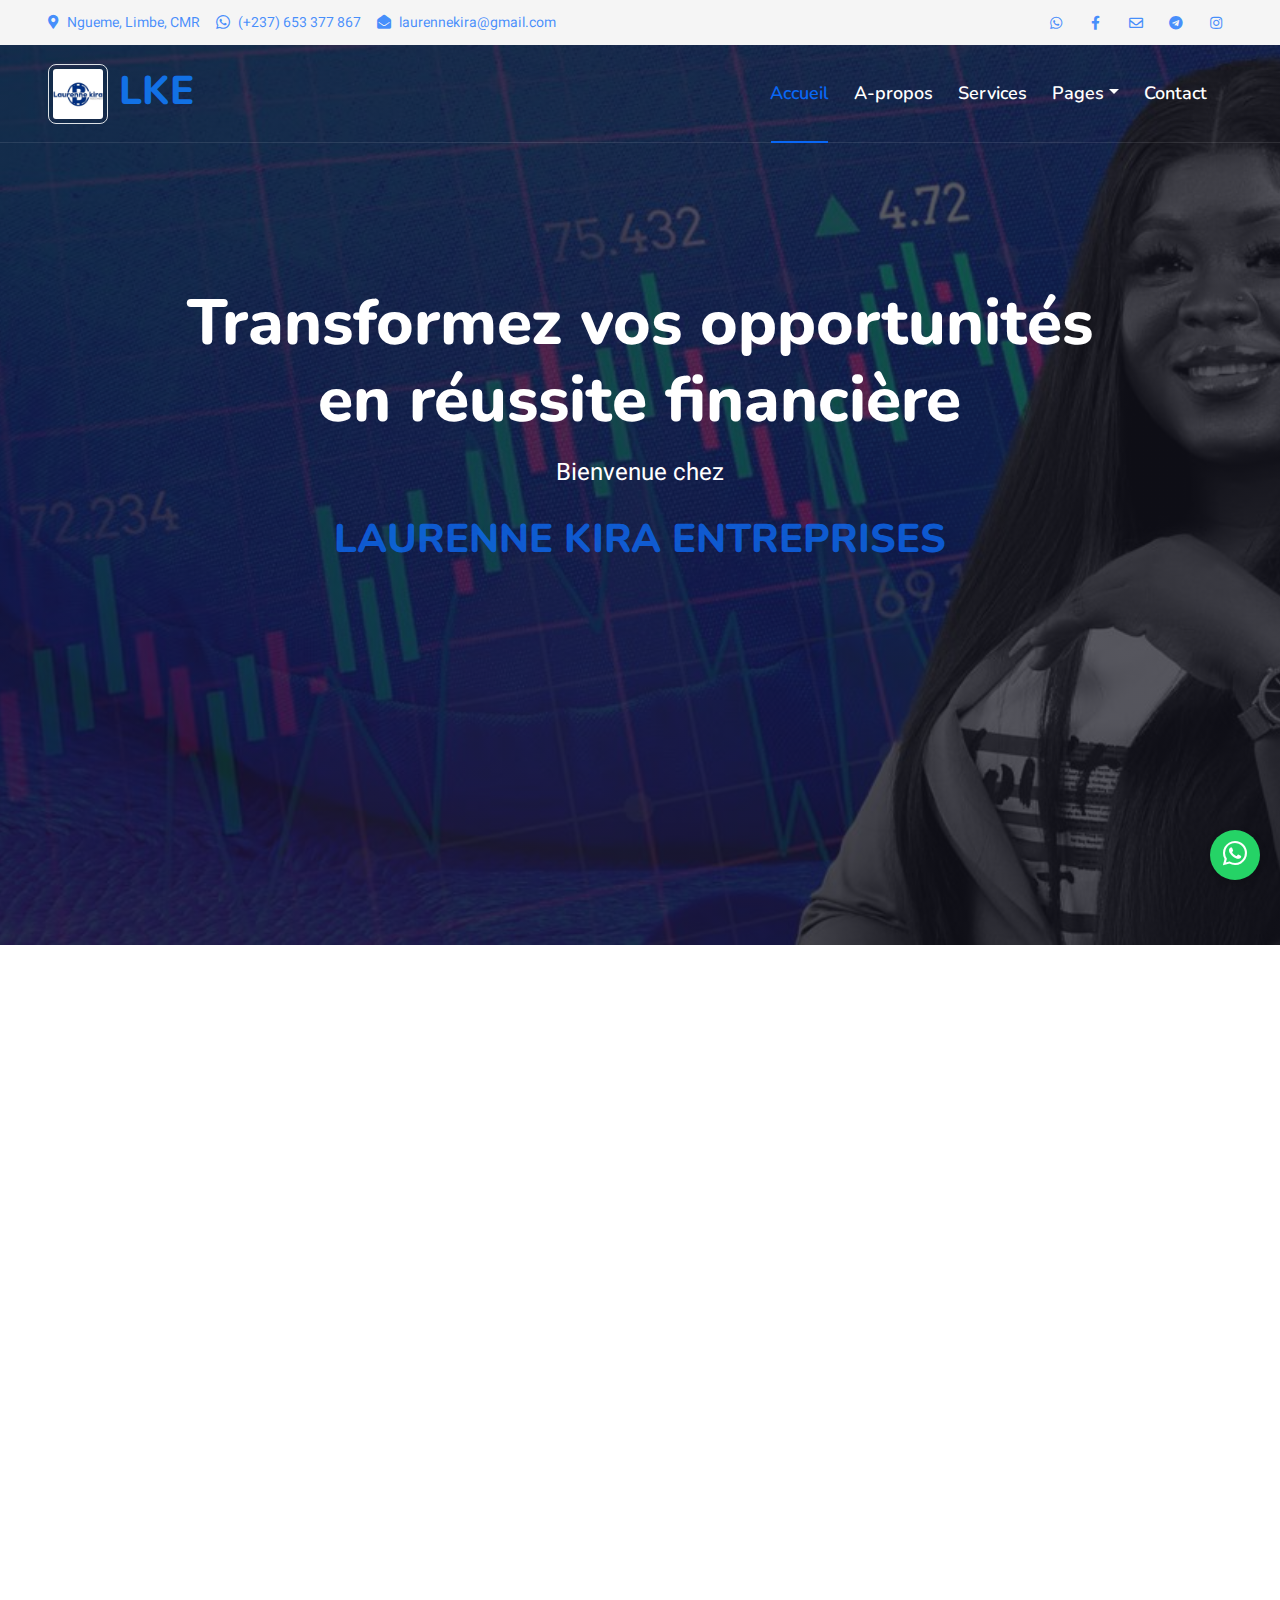
<file: index.html>
<!DOCTYPE html>
<html lang="en">

<head>
    <meta charset="utf-8">
    <title>KiraHome</title>
    <meta content="width=device-width, initial-scale=1.0" name="viewport">
    <meta content="" name="keywords">
    <meta content="" name="description">

    <!-- Favicon -->
    <link href="images/PDG.jpg" rel="icon">


    <!-- Google Web Fonts -->
    <link rel="preconnect" href="https://fonts.googleapis.com">
    <link rel="preconnect" href="https://fonts.gstatic.com" crossorigin>
    <link href="https://fonts.googleapis.com/css2?family=Heebo:wght@400;500;600&family=Nunito:wght@600;700;800&display=swap" rel="stylesheet">

    <!-- Icon Font Stylesheet -->
    <link href="https://cdnjs.cloudflare.com/ajax/libs/font-awesome/5.10.0/css/all.min.css" rel="stylesheet">
    <link href="https://cdn.jsdelivr.net/npm/bootstrap-icons@1.4.1/font/bootstrap-icons.css" rel="stylesheet">
    <link rel="stylesheet" href="https://cdn.jsdelivr.net/npm/bootstrap-icons@1.11.3/font/bootstrap-icons.min.css">
    <link href="https://cdnjs.cloudflare.com/ajax/libs/font-awesome/5.15.4/css/all.min.css" rel="stylesheet">
    <!-- Libraries Stylesheet -->
    <link href="lib/animate/animate.min.css" rel="stylesheet">
    <link href="lib/owlcarousel/assets/owl.carousel.min.css" rel="stylesheet">
    <link href="lib/tempusdominus/css/tempusdominus-bootstrap-4.min.css" rel="stylesheet" />
    

    <!-- Customized Bootstrap Stylesheet -->
    <link href="css/bootstrap.min.css" rel="stylesheet">

    <!-- Template Stylesheet -->
    <link href="css/style.css" rel="stylesheet">
</head>

<body>
    <!-- Spinner Start -->
    <div id="spinner" class="show bg-dark position-fixed translate-middle w-100 vh-100 top-50 start-50 d-flex align-items-center justify-content-center">
        <div class="spinner-border text-primary" style="width: 3rem; height: 3rem;" role="status">
            <span class="sr-only">Loading...</span>
        </div>
    </div>
    <!-- Spinner End -->


<!-- Topbar Start -->
<div class="container-fluid bg-light px-5 d-none d-lg-block">
    <div class="row gx-0">
        <div class="col-lg-8 text-center text-lg-start mb-2 mb-lg-0">
            <div class="d-inline-flex align-items-center" style="height: 45px;">
                <small class="me-3 text-blue-200"><i class="fa fa-map-marker-alt me-2"></i>Ngueme, Limbe, CMR</small>
                <small class="me-3 text-blue-200"><i class="bi bi-whatsapp me-2"></i></i>(+237) 653 377 867</small>
                <small class="text-blue-200"><i class="fa fa-envelope-open me-2"></i>laurennekira@gmail.com</small>
            </div>
        </div>
        <div class="col-lg-4 text-center text-lg-end">
            <div class="d-inline-flex align-items-center" style="height: 45px;">
                <a class="text-blue-200 btn btn-sm btn-outline-light btn-sm-square rounded-circle me-2" href="https://wa.me/237653377867"><i class="fab fa-whatsapp fw-normal"></i></a>
                <a class="text-blue-200 btn btn-sm btn-outline-light btn-sm-square rounded-circle me-2" href="https://www.facebook.com/profile.php?id=61558114561308"><i class="fab fa-facebook-f fw-normal"></i></a>
                <a class="text-blue-200 btn btn-sm btn-outline-light btn-sm-square me-2" href="https://mail.google.com/mail/?view=cm&fs=1&to=laurennekira@gmail.com" target="_blank">
                    <i class="fa fa-envelope fw-normal"></i>
                </a>                <a class="text-blue-200 btn btn-sm btn-outline-light btn-sm-square me-2" href="https://t.me/+69L0OXYOnE8zMzZk"><i class="fab fa-telegram fw-normal"></i></a>
                <a class="text-blue-200 btn btn-sm btn-outline-light btn-sm-square" href=""><i class="fab fa-instagram fw-normal"></i></a>
            </div>
            
        </div>
    </div>
</div>
<!-- Topbar End -->



    <!-- Navbar & Hero Start -->
    <div class="container-fluid position-relative p-0">
        <nav class="navbar navbar-expand-lg navbar-light px-4 px-lg-5 py-3 py-lg-0">
            <a href="" class="navbar-brand p-0">
<!-- Topbar End --><h1 class="text-primary m-0">
    <img class="border rounded-border" src="images/log.jpg" alt="images"> LKE
</h1>              </a>
            <button class="navbar-toggler" type="button" data-bs-toggle="collapse" data-bs-target="#navbarCollapse">
                <span class="fa fa-bars"></span>
            </button>
            <div class="collapse navbar-collapse" id="navbarCollapse">
                <div class="navbar-nav ms-auto py-0">
                    <a href="index.html" class="nav-item nav-link active">Accueil</a>
                    <a href="about.html" class="nav-item nav-link">A-propos</a>
                    <a href="service.html" class="nav-item nav-link">Services</a>
                    <div class="nav-item dropdown">
                        <a href="#" class="nav-link dropdown-toggle" data-bs-toggle="dropdown">Pages</a>
                        <div class="dropdown-menu m-0">
                            <a href="testimonial.html" class="dropdown-item">Temoignage</a>
                            <a href="destination.html" class="dropdown-item">Beneficiaire</a>
                        </div>
                    </div>
                    <a href="contact.html" class="nav-item nav-link">Contact</a>
                </div>
            </div>
        </nav>

        <div class="container-fluid bg-primary py-5 mb-5 hero-header">
            <div class="container py-5">
                <div class="row justify-content-center py-5">
                    <div class="col-lg-10 pt-lg-5 mt-lg-5 text-center">
                        <h1 class="display-3 text-white mb-3 animated slideInDown">Transformez vos opportunités en réussite financière</h1>
                        <p class="fs-4 text-white mb-4 animated slideInDown">Bienvenue chez </p>
                        <h1 class="mb-4 text-blue-200">LAURENNE KIRA ENTREPRISES</span></h1>
                    </div>
                </div>
            </div>
        </div>
    </div>
    <!-- Navbar & Hero End -->


    <!-- About Start -->
    <div class="container-xxl py-5">
        <div class="container">
            <div class="row g-5">
                <div class="col-lg-6 wow fadeInUp" data-wow-delay="0.1s" style="min-height: 400px;">
                    <div class="position-relative h-100">
                        <img class="img-fluid position-absolute w-100 h-100" src="images/Gs9bG3-H_400x400.jpg" alt="" style="object-fit: cover;">
                    </div>
                </div>
                <div class="col-lg-6 wow fadeInUp" data-wow-delay="0.3s">
                    <h6 class="section-title bg-white text-start text-blue-200 pe-3">Apropos</h6>
                    <h1 class="mb-4">Bienvenue chez <span class="text-blue-200">KIRA</span></h1>
                    <p class="mb-4">Chez Laurenne Kira Entreprises, nous croyons que l'investissement intelligent et stratégique est la clé d'un avenir prospère. Fondée par une passionnée de trading et d'investissement, notre entreprise s'engage à offrir des services de haute qualité, alliant expertise, innovation et accompagnement personnalisé.
                    </p>
                    <p class="mb-4">Notre mission est d'aider nos clients à atteindre leurs objectifs financiers grâce à des solutions sur mesure, une formation approfondie et un suivi constant. Que vous soyez débutant ou investisseur aguerri, nous vous guidons à chaque étape pour maximiser vos rendements tout en minimisant les risques.
                    </p>
                    <p class="mb-4">Avec pour devise "Investir aujourd'hui pour bâtir demain", nous mettons tout en œuvre pour transformer vos ambitions financières en succès durables.

                    </p>
                    <p class="mb-4">Rejoignez-nous et faites partie de notre vision d'un investissement éclairé et responsable
                    </p>
                    <div class="row gy-2 gx-4 mb-4">
                        <div class="col-sm-6">
                            <p class="mb-0"><i class="fa fa-arrow-right text-blue-200 me-2"></i>Rapidité</p>
                        </div>
                        <div class="col-sm-6">
                            <p class="mb-0"><i class="fa fa-arrow-right text-blue-200 me-2"></i>Sécurité</p>
                        </div>
                        <div class="col-sm-6">
                            <p class="mb-0"><i class="fa fa-arrow-right text-blue-200 me-2"></i>Rentabilité</p>
                        </div>
                        <div class="col-sm-6">
                            <p class="mb-0"><i class="fa fa-arrow-right text-blue-200 me-2"></i>Accompagnement personnalisé</p>
                        </div>
                        <div class="col-sm-6">
                            <p class="mb-0"><i class="fa fa-arrow-right text-blue-200 me-2"></i>Accessibilité</p>
                        </div>
                        <div class="col-sm-6">
                            <p class="mb-0"><i class="fa fa-arrow-right text-blue-200 me-2"></i>24/7 Service</p>
                        </div>
                    </div>
                </div>
            </div>
        </div>
    </div>
    <!-- About End -->


    <!-- Service Start -->
    <div class="container-xxl py-5">
        <div class="container">
            <div class="text-center wow fadeInUp" data-wow-delay="0.1s">
                <h6 class="section-title bg-white text-center text-blue-200 px-3">Services</h6>
                <h1 class="mb-5">Nos Services</h1>
            </div>
            <div class="row g-4">
                <div class="col-lg-3 col-sm-6 wow fadeInUp" data-wow-delay="0.1s">
                    <div class="service-item rounded pt-3">
                        <div class="p-4">
                            <i class="fa fa-3x bi bi-bar-chart-line-fill text-blue-200 mb-4"></i>
                            <h5>Trading <br>personnalisé</h5>
                            <p>Gestion de portefeuille adaptée à vos objectifs financiers.
                                Exécution d'opérations de trading en temps réel avec une expertise stratégique.</p>
                        </div>
                    </div>
                </div>
                <div class="col-lg-3 col-sm-6 wow fadeInUp" data-wow-delay="0.3s">
                    <div class="service-item rounded pt-3">
                        <div class="p-4">
                            <i class="fa fa-3x fa-hotel text-blue-200 mb-4"></i>
                            <h5>Formations en trading et investissement</h5>
                            <p>Cours avancés sur les techniques d'analyse technique et fondamentale.
                                Ateliers pratiques pour apprendre à utiliser les outils de trading modernes.</p>
                        </div>
                    </div>
                </div>
                <div class="col-lg-3 col-sm-6 wow fadeInUp" data-wow-delay="0.5s">
                    <div class="service-item rounded pt-3">
                        <div class="p-4">
                            <i class="fa fa-3x bi bi-graph-up-arrow text-blue-200 mb-4"></i>
                            <h5>Analyse <br> des marchés</h5>
                            <p>Rapports quotidiens ou hebdomadaires sur les tendances du marché.
                                Conseils sur les opportunités d'investissement en fonction des données du marché.</p>
                        </div>
                    </div>
                </div>
                <div class="col-lg-3 col-sm-6 wow fadeInUp" data-wow-delay="0.7s">
                    <div class="service-item rounded pt-3">
                        <div class="p-4">
                            <i class="fa fa-3x fa-cog text-blue-200 mb-4"></i>
                            <h5>Gestion <br> des risques</h5>
                            <p>Évaluation et réduction des risques liés au trading et à l’investissement. <br> <br>
                                Mise en place de stratégies pour sécuriser vos capitaux.</p>
                        </div>
                    </div>
                </div>
                <div class="col-lg-3 col-sm-6 wow fadeInUp" data-wow-delay="0.1s">
                    <div class="service-item rounded pt-3">
                        <div class="p-4">
                            <i class="fa fa-3x bi bi-card-list text-blue-200 mb-4"></i>
                            <h5>Consultation et coaching personnalisé</h5>
                            <p>Sessions individuelles pour élaborer des plans financiers sur mesure.
                                Conseils pour diversifier vos investissements de manière stratégique.</p>
                        </div>
                    </div>
                </div>
                <div class="col-lg-3 col-sm-6 wow fadeInUp" data-wow-delay="0.3s">
                    <div class="service-item rounded pt-3">
                        <div class="p-4">
                            <i class="fa fa-3x bi bi-currency-bitcoin text-blue-200 mb-4"></i>
                            <h5>Outils et <br> plateformes</h5>
                            <p>Accès à des plateformes de trading intuitives et performantes. <br>
                                Logiciels et applications pour un suivi en temps réel de vos performances.</p>
                        </div>
                    </div>
                </div>
                <div class="col-lg-3 col-sm-6 wow fadeInUp" data-wow-delay="0.5s">
                    <div class="service-item rounded pt-3">
                        <div class="p-4">
                            <i class="fa fa-3x fa-user text-blue-200 mb-4"></i>
                            <h5>Planification financière à long terme</h5>
                            <p>Accompagnement pour construire un patrimoine solide.
                                Stratégies d’épargne et d’investissement alignées sur vos objectifs futurs.</p>
                        </div>
                    </div>
                </div>
                <div class="col-lg-3 col-sm-6 wow fadeInUp" data-wow-delay="0.7s">
                    <div class="service-item rounded pt-3">
                        <div class="p-4">
                            <i class="fa fa-3x bi bi-cash-stack text-blue-200 mb-4"></i>
                            <h5>Opportunités d'investissement diversifiées</h5>
                            <p>Participation à des projets prometteurs (immobilier, start-ups, etc.)
                                Placement dans des produits financiers adaptés à vos besoins.</p>
                        </div>
                    </div>
                </div>
            </div>
        </div>
    </div>
    <!-- Service End -->


    <!-- Destination Start -->
    <div class="container-xxl py-5 destination">
        <div class="container">
            <div class="text-center wow fadeInUp" data-wow-delay="0.1s">
                <h6 class="section-title bg-white text-center text-primary px-3">Pays</h6>
                <h1 class="mb-5">Zones Beneficiaire</h1>
            </div>
            <div class="container">
                <div class="row g-3">
                    <!-- Première rangée -->
                    <div class="col-lg-4 col-md-6 wow zoomIn" data-wow-delay="0.1s">
                        <div class="position-relative overflow-hidden" style="cursor: pointer;">
                            <img class="img-fluid hover-zoom" src="images/cmr.jpg" alt="" style="object-fit: cover; width: 100%; height: 200px;">
                            <div class="bg-white text-primary fw-bold position-absolute bottom-0 end-0 m-2 py-1 px-2">Cameroun</div>
                        </div>
                    </div>
                    <div class="col-lg-4 col-md-6 wow zoomIn" data-wow-delay="0.2s">
                        <div class="position-relative overflow-hidden" style="cursor: pointer;">
                            <img class="img-fluid hover-zoom" src="images/brasa.jpg" alt="" style="object-fit: cover; width: 100%; height: 200px;">
                            <div class="bg-white text-primary fw-bold position-absolute bottom-0 end-0 m-2 py-1 px-2">Congo Brazaville</div>
                        </div>
                    </div>
                    <div class="col-lg-4 col-md-6 wow zoomIn" data-wow-delay="0.3s">
                        <div class="position-relative overflow-hidden" style="cursor: pointer;">
                            <img class="img-fluid hover-zoom" src="images/burqui.jpg" alt="" style="object-fit: cover; width: 100%; height: 200px;">
                            <div class="bg-white text-primary fw-bold position-absolute bottom-0 end-0 m-2 py-1 px-2">Burquina Faso</div>
                        </div>
                    </div>
            
                    <!-- Deuxième rangée -->
                    <div class="col-lg-4 col-md-6 wow zoomIn" data-wow-delay="0.4s">
                        <div class="position-relative overflow-hidden" style="cursor: pointer;">
                            <img class="img-fluid hover-zoom" src="images/tcha.jpg" alt="" style="object-fit: cover; width: 100%; height: 200px;">
                            <div class="bg-white text-primary fw-bold position-absolute bottom-0 end-0 m-2 py-1 px-2">Tchad</div>
                        </div>
                    </div>
                    <div class="col-lg-4 col-md-6 wow zoomIn" data-wow-delay="0.5s">
                        <div class="position-relative overflow-hidden" style="cursor: pointer;">
                            <img class="img-fluid hover-zoom" src="images/coi.jpg" alt="" style="object-fit: cover; width: 100%; height: 200px;">
                            <div class="bg-white text-primary fw-bold position-absolute bottom-0 end-0 m-2 py-1 px-2">Cote D'ivoire</div>
                        </div>
                    </div>
                    <div class="col-lg-4 col-md-6 wow zoomIn" data-wow-delay="0.6s">
                        <div class="position-relative overflow-hidden" style="cursor: pointer;">
                            <img class="img-fluid hover-zoom" src="images/fran.jpg" alt="" style="object-fit: cover; width: 100%; height: 200px;">
                            <div class="bg-white text-primary fw-bold position-absolute bottom-0 end-0 m-2 py-1 px-2">France</div>
                        </div>
                    </div>
            
                    <!-- Troisième rangée -->
                    <div class="col-lg-4 col-md-6 wow zoomIn" data-wow-delay="0.7s">
                        <div class="position-relative overflow-hidden" style="cursor: pointer;">
                            <img class="img-fluid hover-zoom" src="images/gab.jpg" alt="" style="object-fit: cover; width: 100%; height: 200px;">
                            <div class="bg-white text-primary fw-bold position-absolute bottom-0 end-0 m-2 py-1 px-2">Gabon</div>
                        </div>
                    </div>
                    <div class="col-lg-4 col-md-6 wow zoomIn" data-wow-delay="0.8s">
                        <div class="position-relative overflow-hidden" style="cursor: pointer;">
                            <img class="img-fluid hover-zoom" src="images/mal.jpg" alt="" style="object-fit: cover; width: 100%; height: 200px;">
                            <div class="bg-white text-primary fw-bold position-absolute bottom-0 end-0 m-2 py-1 px-2">Mali</div>
                        </div>
                    </div>
                    <div class="col-lg-4 col-md-6 wow zoomIn" data-wow-delay="0.9s">
                        <div class="position-relative overflow-hidden" style="cursor: pointer;">
                            <img class="img-fluid hover-zoom" src="images/togo.jpg" alt="" style="object-fit: cover; width: 100%; height: 200px;">
                            <div class="bg-white text-primary fw-bold position-absolute bottom-0 end-0 m-2 py-1 px-2">Togo</div>
                        </div>
                    </div>
                </div>
                <div class="d-flex justify-content-center mt-4">
                    <a href="destination.html" class="btn btn-primary px-4 py-2">Voir plus</a>
                </div>
            </div>
            </div>
        </div>
<div class="booking parallax">
    <div class="container-xxl py-5 wow fadeInUp" data-wow-delay="0.1s">
        <div class="container text-center text-white">
            <h1 class="text-white text-uppercase mb-4">Pourquoi Nous ?</h1>
            <div id="word-carousel" class="text-transition mx-auto">
                <span class="word-item active">Rapide</span>
                <span class="word-item">Sécurisé</span>
                <span class="word-item">Rentabilité</span>
                <span class="word-item">Fiabilité</span>
                <span class="word-item">Professionnalisme</span>
            </div>
            <p class="mt-5 text-highlight">
                Prennez votre envole maintenant <br> <br> Chaque minute compte !
            </p>
            <div class="countdown mt-4">
                <span id="days" class="count-item">00</span>Jours :
                <span id="hours" class="count-item">00</span>Heures :
                <span id="minutes" class="count-item">00</span>Minutes :
                <span id="seconds" class="count-item">00</span>Secondes :
            </div>
        </div>
    </div>
</div>
    
    
    <!-- Booking Start -->

    <div class="container-xxl py-5">
        <div class="container">
            <div class="text-center pb-4 wow fadeInUp" data-wow-delay="0.1s">
                <div class="container py-5">
                    <div class="text-center mb-5">
                        <h6 class="section-title bg-white text-center text-primary px-3">Processus</h6>
                        <h1 class="mb-5">3 Étapes Simples</h1>
                    </div>
                    <div class="row gy-5 gx-4 justify-content-center">
                        <!-- Facebook -->
                        <div class="col-lg-4 col-sm-6 text-center pt-4 wow fadeInUp" data-wow-delay="0.1s">
                            <div class="position-relative border border-blue pt-5 pb-4 px-4" style="border-color: #007bff;">
                                <a href="https://www.facebook.com/profile.php?id=61558114561308" target="_blank">
                                    <div class="d-inline-flex align-items-center justify-content-center bg-white rounded-circle position-absolute top-0 start-50 translate-middle shadow" style="width: 100px; height: 100px;">
                                        <i class="fab fa-facebook-f fa-3x text-primary icon-hover"></i> <!-- Ajout de la classe icon-hover -->
                                    </div>
                                </a>
                                <h5 class="mt-4">Suivez-nous sur <br> Facebook</h5>
                                <hr class="w-25 mx-auto bg-primary mb-1">
                                <hr class="w-50 mx-auto bg-primary mt-0">
                                <p class="mb-0">Découvrez nos actualités, astuces et réussites sur notre page officielle.</p>
                            </div>
                        </div>
                        <!-- WhatsApp -->
                        <div class="col-lg-4 col-sm-6 text-center pt-4 wow fadeInUp" data-wow-delay="0.3s">
                            <div class="position-relative border border-blue pt-5 pb-4 px-4" style="border-color: #007bff;">
                                <a href="https://wa.me/237653377867" target="_blank">
                                    <div class="d-inline-flex align-items-center justify-content-center bg-white rounded-circle position-absolute top-0 start-50 translate-middle shadow" style="width: 100px; height: 100px;">
                                        <i class="fab fa-whatsapp fa-3x text-success icon-hover"></i>
                                    </div>
                                </a>
                                <h5 class="mt-4">Discutez avec Nous <br> sur WhatsApp</h5>
                                <hr class="w-25 mx-auto bg-primary mb-1">
                                <hr class="w-50 mx-auto bg-primary mt-0">
                                <p class="mb-0">Obtenez une réponse rapide à vos questions en nous contactant directement.</p>
                            </div>
                        </div>
                        <!-- Telegram -->
                        <div class="col-lg-4 col-sm-6 text-center pt-4 wow fadeInUp" data-wow-delay="0.5s">
                            <div class="position-relative border border-blue pt-5 pb-4 px-4" style="border-color: #007bff;">
                                <a href="https://t.me/+69L0OXYOnE8zMzZk" target="_blank">
                                    <div class="d-inline-flex align-items-center justify-content-center bg-white rounded-circle position-absolute top-0 start-50 translate-middle shadow" style="width: 100px; height: 100px;">
                                        <i class="fab fa-telegram-plane fa-3x text-primary icon-hover"></i>
                                    </div>
                                </a>
                                <h5 class="mt-4">Rejoignez notre Canal <br> Telegram</h5>
                                <hr class="w-25 mx-auto bg-primary mb-1">
                                <hr class="w-50 mx-auto bg-primary mt-0">
                                <p class="mb-0">Recevez des opportunités exclusives et des mises à jour importantes.</p>
                            </div>
                        </div>
                    </div>
                </div>
            </div>
        </div>
    </div>
    
    <!-- Process Start -->


    <div class="container-xxl py-5">
        <div class="container">
            <div class="text-center wow fadeInUp" data-wow-delay="0.1s">
                <h6 class="section-title bg-white text-center text-primary px-3">Equipe</h6>
                <h1 class="mb-5">Qui sommes-nous ?
                </h1>
            </div>
            <div class="row justify-content-center g-4">
                <!-- Image 2 -->
                <div class="col-lg-3 col-md-6 wow fadeInUp" data-wow-delay="0.3s">
                    <div class="team-item text-center">
                        <div class="overflow-hidden">
                            <img class="img-fluid" src="images/dg.jpg" alt="">
                        </div>
                        <div class="position-relative d-flex justify-content-center" style="margin-top: -19px;">
                            <a class="btn btn-square mx-1" href="https://www.facebook.com/profile.php?id=61558114561308"><i class="fab fa-facebook-f"></i></a>
                            <a class="btn btn-square mx-1" href="https://wa.me/237653377867"><i class="fab fa-whatsapp"></i></a>
                            <a class="btn btn-square mx-1" href="https://t.me/+69L0OXYOnE8zMzZk"><i class="fab fa-telegram"></i></a>
                        </div>
                        <div class="text-center p-4">
                            <h5 class="mb-0">TATCHEUDOM Laurenne Kira</h5>
                            <small>Tradeuse professionnelle certifiée, fondatrice de LAURENNE KIRA ENTREPRISES</small>
                        </div>
                    </div>
                </div>
                <!-- Image 3 -->
                <div class="col-lg-3 col-md-6 wow fadeInUp" data-wow-delay="0.5s">
                    <div class="team-item">
                        <div class="overflow-hidden">
                            <img class="img-fluid" src="images/adjointe .jpg" alt="">
                        </div>
                        <div class="position-relative d-flex justify-content-center" style="margin-top: -19px;">
                            <a class="btn btn-square mx-1" href="https://www.facebook.com/profile.php?id=61567658802287"><i class="fab fa-facebook-f"></i></a>
                            <a class="btn btn-square mx-1" href="https://wa.me/237650278362"><i class="fab fa-whatsapp"></i></a>
                            <a class="btn btn-square mx-1" href="https://t.me/+69L0OXYOnE8zMzZk"><i class="fab fa-telegram"></i></a>
                        </div>
                        <div class="text-center p-4">
                            <h5 class="mb-0">Noubissie <br> Chantel</h5>
                            <small>Tradeuse professionnelle, Assistante de direction LAURENNE KIRA ENTREPRISES</small>
                        </div>
                    </div>
                </div>
            </div>
        </div>   
    </div>
    


  <!-- Testimonial Start -->
<div class="container-xxl py-5 wow fadeInUp" data-wow-delay="0.1s">
    <div class="container">
        <div class="text-center">
            <h6 class="section-title bg-white text-center text-primary px-3">Témoignages</h6>
            <h1 class="mb-5">Ce que disent nos clients!</h1>
        </div>
        <div class="owl-carousel testimonial-carousel position-relative">
            <div class="testimonial-item bg-white text-center border p-4">
                <img class="bg-white rounded-circle shadow p-1 mx-auto mb-3" src="images/gabon.jpg" style="width: 80px; height: 80px;">
                <h5 class="mb-0">NGAMOU Floriana</h5>
                <p>Camerounaise, Douala</p>
                <p class="mb-0">L'accompagnement a été exceptionnel. J'ai recommandé cette équipe à tous mes amis</p>
            </div>
            <div class="testimonial-item bg-white text-center border p-4">
                <img class="bg-white rounded-circle shadow p-1 mx-auto mb-3" src="images/koua.jpg" style="width: 80px; height: 80px;">
                <h5 class="mb-0">KOUASSI aimé</h5>
                <p>Cote d'ivoire, Bouaké</p>
                <p class="mt-2 mb-0">Un service irréprochable, toujours à l'écoute très bien organisée et réactif. Merci à toute l'équipe</p>
            </div>
            <div class="testimonial-item bg-white text-center border p-4">
                <img class="bg-white rounded-circle shadow p-1 mx-auto mb-3" src="images/syl.jpg" style="width: 80px; height: 80px;">
                <h5 class="mb-0">NkANI sylvestre</h5>
                <p>Gabon, Libreville</p>
                <p class="mt-2 mb-0">Une équipe très compétente, qui a su répondre à toutes mes attentes Je recommande vivement</p>
            </div>
            <div class="testimonial-item bg-white text-center border p-4">
                <img class="bg-white rounded-circle shadow p-1 mx-auto mb-3" src="images/feeee.jpg" style="width: 80px; height: 80px;">
                <h5 class="mb-0">Sarah lengo</h5>
                <p>Congo, Kinshasa</p>
                <p class="mt-2 mb-0">J'ai eu une expérience géniale avec l'équipe. Bakutani na ngai na bosenga na ngai nyonso.</p>
            </div>
        </div>
    </div>
</div>
<!-- Testimonial End -->

<!-- Footer Start -->
<div class="container-fluid bg-dark text-light footer pt-5 mt-5 wow fadeIn" data-wow-delay="0.1s">
    <div class="container py-5">
        <div class="row g-5">
            <div class="col-lg-3 col-md-6">
                <h4 class="text-white mb-3">Nos liens</h4>
                <a class="btn btn-link" href="about.html">À propos</a>
                <a class="btn btn-link" href="contact.html">Contactez-Nous</a>
                <a class="btn btn-link" href="service.html">Nos Services</a>
                <a class="btn btn-link" href="testimonial.html">Témoignages</a>
            </div>
            <div class="col-lg-3 col-md-6">
                <h4 class="text-white mb-3">Contact</h4>
                <p class="mb-2"><i class="fa fa-map-marker-alt me-3"></i>Ngueme, Limbe, CMR</p>
                <p class="mb-2"><i class="bi bi-whatsapp me-3"></i><a href="https://wa.me/237653377867" class="footer-link" target="_blank">(+237) 653 377 867</a></p>
                <p class="mb-2"><i class="fa fa-envelope me-3"></i><a href="https://mail.google.com/mail/?view=cm&fs=1&to=laurennekira@gmail.com" class="footer-link">laurennekira@gmail.com</a></p>
                <div class="d-flex pt-2">
                    <a class="btn btn-outline-light btn-social" href="https://t.me/+69L0OXYOnE8zMzZk" target="_blank"><i class="fab fa-telegram"></i></a>
                    <a class="btn btn-outline-light btn-social" href="https://www.facebook.com/profile.php?id=61558114561308" target="_blank"><i class="fab fa-facebook-f"></i></a>
                    <a class="btn btn-outline-light btn-social" href="https://wa.me/237653377867" target="_blank"><i class="fab fa-whatsapp"></i></a>
                </div>
            </div>
            <div class="col-lg-3 col-md-6">
                <h4 class="text-white mb-3">Galerie</h4>
                <div class="row g-2 pt-2">
                    <div class="col-4">
                        <img class="img-fluid bg-light p-1" src="images/atess.jpg" alt="">
                    </div>
                    <div class="col-4">
                        <img class="img-fluid bg-light p-1" src="images/conf2.jpg" alt="">
                    </div>
                    <div class="col-4">
                        <img class="img-fluid bg-light p-1" src="images/FORMA2.jpg" alt="">
                    </div>
                    <div class="col-4">
                        <img class="img-fluid bg-light p-1" src="images/ates.jpg" alt="">
                    </div>
                    <div class="col-4">
                        <img class="img-fluid bg-light p-1" src="images/1717493867854.jpg" alt="">
                    </div>
                    <div class="col-4">
                        <img class="img-fluid bg-light p-1" src="images/FORMA.jpg" alt="">
                    </div>
                </div>
            </div>
            <div class="col-lg-3 col-md-6">
                <h4 class="text-white mb-3">Newsletter</h4>
                <p>Inscrivez-vous pour recevoir des mises à jour et des offres exclusives.</p>
                <div class="position-relative mx-auto" style="max-width: 400px;">
                    <input class="form-control border-primary w-100 py-3 ps-4 pe-5" type="text" placeholder="Votre email">
                 <a href="https://wa.me/237653377867">
                    <button type="button" class="btn btn-primary py-2 position-absolute top-0 end-0 mt-2 me-2">S'inscrire</button>
                </a>
                </div>
            </div>
        </div>
    </div>
    <div class="container">
        <div class="copyright">
            <div class="row">
                <div class="col-md-6 text-center text-md-start mb-3 mb-md-0">
                    &copy; <a class="border-bottom footer-link" href="#">laurennekira.com</a>
                </div>
                <div class="col-md-6 text-center text-md-end">
                    <div class="footer-menu">
                        <a href="https://https://www.facebook.com/profile.php?id=61558114561308" target="_blank"><i class="fab fa-facebook-f"></i></a>
                        <a href="https://t.me/+69L0OXYOnE8zMzZk" target="_blank"><i class="fab fa-telegram"></i></a>
                        <a href="https://wa.me/237653377867" target="_blank"><i class="fab fa-whatsapp"></i></a>
                    </div>
                </div>
            </div>
        </div>
    </div>
</div>
<!-- Footer End -->


    <!-- Back to Top -->

      <!-- Bouton WhatsApp flottant -->
      <a href="https://wa.me/237653377867" 
      class="btn-whatsapp" 
      target="_blank">
      <i class="bi bi-whatsapp"></i>
      </a>
      
    <!-- JavaScript Libraries -->
    <script src="https://code.jquery.com/jquery-3.4.1.min.js"></script>
    <script src="https://cdn.jsdelivr.net/npm/bootstrap@5.0.0/dist/js/bootstrap.bundle.min.js"></script>
    <script src="lib/wow/wow.min.js"></script>
    <script src="lib/easing/easing.min.js"></script>
    <script src="lib/waypoints/waypoints.min.js"></script>
    <script src="lib/owlcarousel/owl.carousel.min.js"></script>
    <script src="lib/tempusdominus/js/moment.min.js"></script>
    <script src="lib/tempusdominus/js/moment-timezone.min.js"></script>
    <script src="lib/tempusdominus/js/tempusdominus-bootstrap-4.min.js"></script>

    <!-- Template Javascript -->
    <script src="js/main.js"></script>
</body>

</html>
</file>
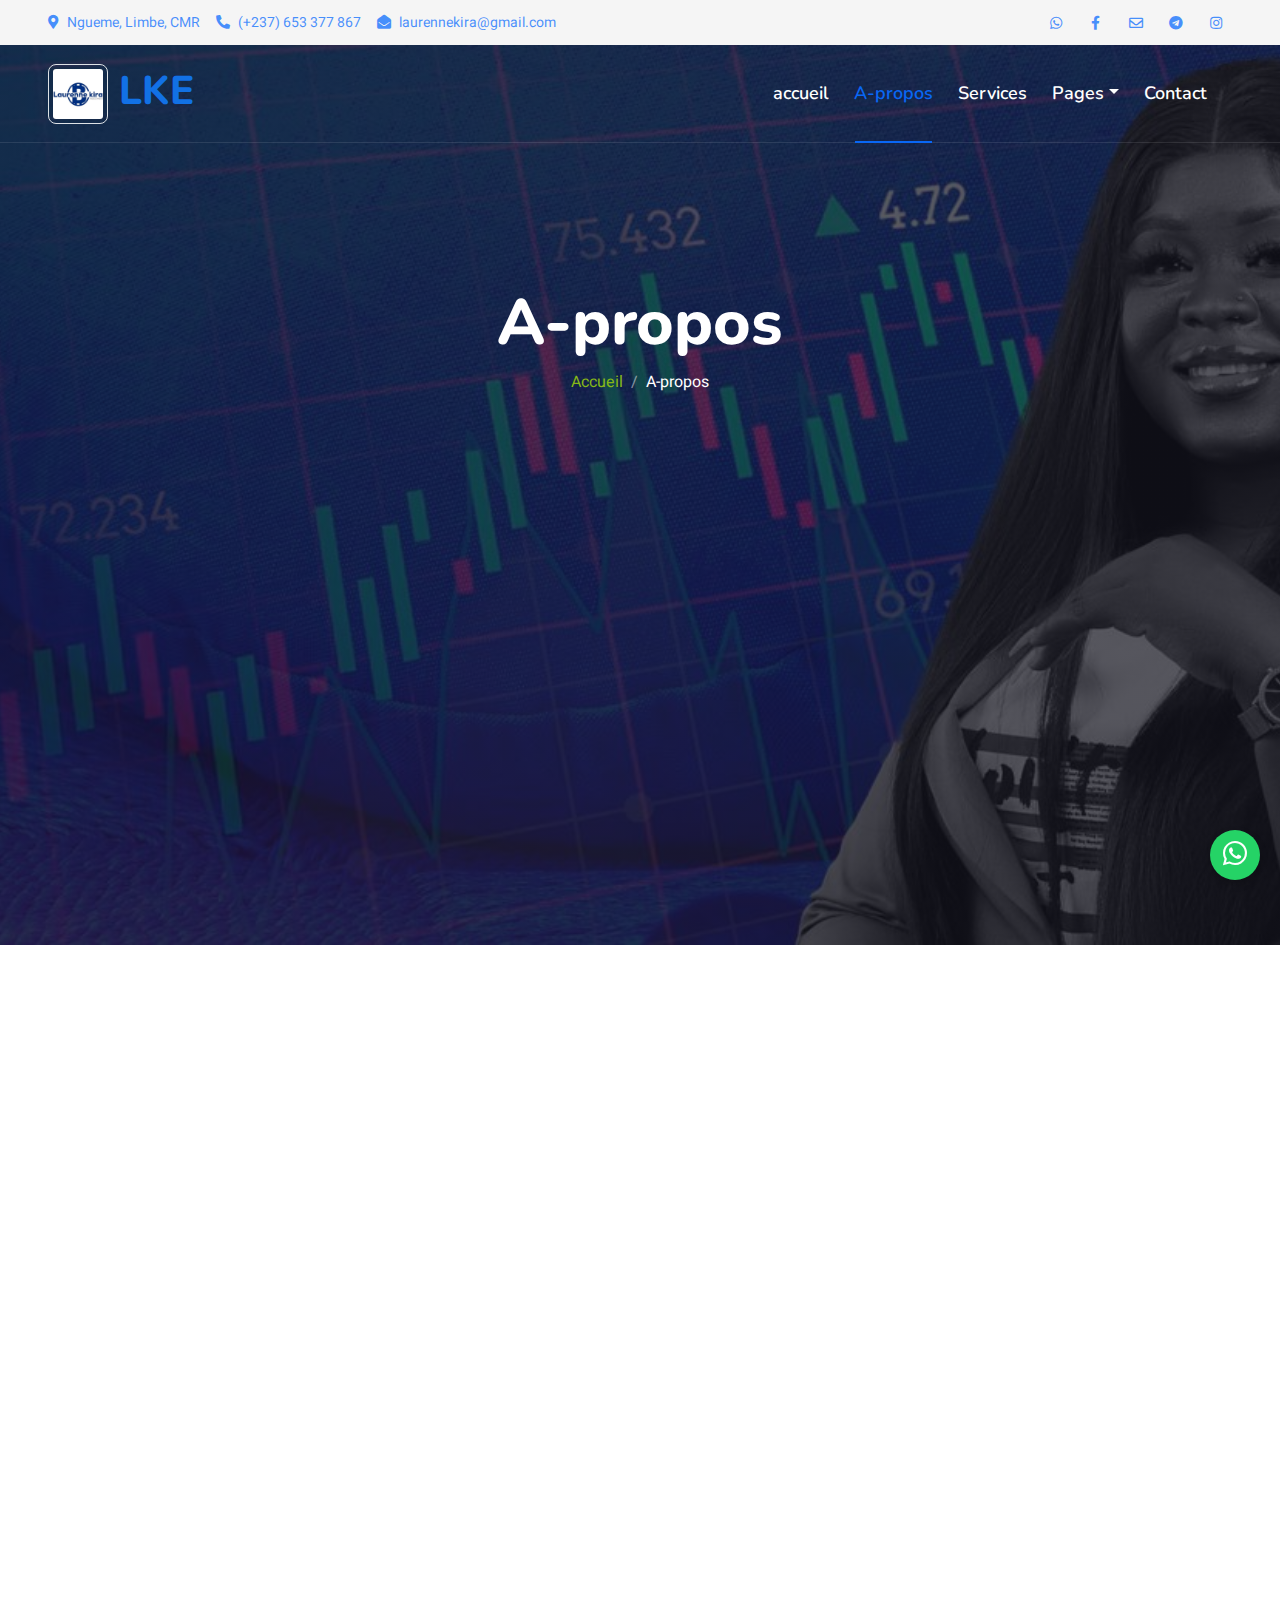
<file: about.html>
<!DOCTYPE html>
<html lang="en">

<head>
    <meta charset="utf-8">
    <title>KiraApropos</title>
    <meta content="width=device-width, initial-scale=1.0" name="viewport">
    <meta content="" name="keywords">
    <meta content="" name="description">

    <!-- Favicon -->
    <link href="img/favicon.ico" rel="icon">

    <!-- Google Web Fonts -->
    <link rel="preconnect" href="https://fonts.googleapis.com">
    <link rel="preconnect" href="https://fonts.gstatic.com" crossorigin>
    <link href="https://fonts.googleapis.com/css2?family=Heebo:wght@400;500;600&family=Nunito:wght@600;700;800&display=swap" rel="stylesheet">

    <!-- Icon Font Stylesheet -->
    <link href="https://cdnjs.cloudflare.com/ajax/libs/font-awesome/5.10.0/css/all.min.css" rel="stylesheet">
    <link href="https://cdn.jsdelivr.net/npm/bootstrap-icons@1.4.1/font/bootstrap-icons.css" rel="stylesheet">

    <!-- Libraries Stylesheet -->
    <link href="lib/animate/animate.min.css" rel="stylesheet">
    <link href="lib/owlcarousel/assets/owl.carousel.min.css" rel="stylesheet">
    <link href="lib/tempusdominus/css/tempusdominus-bootstrap-4.min.css" rel="stylesheet" />

    <!-- Customized Bootstrap Stylesheet -->
    <link href="css/bootstrap.min.css" rel="stylesheet">

    <!-- Template Stylesheet -->
    <link href="css/style.css" rel="stylesheet">
</head>

<body>
    <!-- Spinner Start -->
    <div id="spinner" class="show bg-white position-fixed translate-middle w-100 vh-100 top-50 start-50 d-flex align-items-center justify-content-center">
        <div class="spinner-border text-primary" style="width: 3rem; height: 3rem;" role="status">
            <span class="sr-only">Loading...</span>
        </div>
    </div>
    <!-- Spinner End -->


    <!-- Topbar Start -->
<div class="container-fluid bg-light px-5 d-none d-lg-block">
    <div class="row gx-0">
        <div class="col-lg-8 text-center text-lg-start mb-2 mb-lg-0">
            <div class="d-inline-flex align-items-center" style="height: 45px;">
                <small class="me-3 text-blue-200"><i class="fa fa-map-marker-alt me-2"></i>Ngueme, Limbe, CMR</small>
                <small class="me-3 text-blue-200"><i class="fa fa-phone-alt me-2"></i>(+237) 653 377 867</small>
                <small class="text-blue-200"><i class="fa fa-envelope-open me-2"></i>laurennekira@gmail.com</small>
            </div>
        </div>
        <div class="col-lg-4 text-center text-lg-end">
            <div class="d-inline-flex align-items-center" style="height: 45px;">
                <a class="text-blue-200 btn btn-sm btn-outline-light btn-sm-square rounded-circle me-2" href="https://wa.me/237653377867"><i class="fab fa-whatsapp fw-normal"></i></a>
                <a class="text-blue-200 btn btn-sm btn-outline-light btn-sm-square rounded-circle me-2" href="https://www.facebook.com/profile.php?id=61558114561308"><i class="fab fa-facebook-f fw-normal"></i></a>
                <a class="text-blue-200 btn btn-sm btn-outline-light btn-sm-square me-2" href="https://mail.google.com/mail/?view=cm&fs=1&to=laurennekira@gmail.com" target="_blank">
                    <i class="fa fa-envelope fw-normal"></i>
                </a>                <a class="text-blue-200 btn btn-sm btn-outline-light btn-sm-square me-2" href="https://t.me/+69L0OXYOnE8zMzZk"><i class="fab fa-telegram fw-normal"></i></a>
                <a class="text-blue-200 btn btn-sm btn-outline-light btn-sm-square" href=""><i class="fab fa-instagram fw-normal"></i></a>
            </div>
            
        </div>
    </div>
</div>
<!-- Topbar End -->


    <!-- Navbar & Hero Start -->
    <div class="container-fluid position-relative p-0">
        <nav class="navbar navbar-expand-lg navbar-light px-4 px-lg-5 py-3 py-lg-0">
            <a href="" class="navbar-brand p-0">
<!-- Topbar End --><h1 class="text-primary m-0">
    <img class="border rounded-border" src="images/log.jpg" alt="images"> LKE
</h1>                  <!-- <img src="img/logo.png" alt="Logo"> -->
            </a>
            <button class="navbar-toggler" type="button" data-bs-toggle="collapse" data-bs-target="#navbarCollapse">
                <span class="fa fa-bars"></span>
            </button>
            <div class="collapse navbar-collapse" id="navbarCollapse">
                <div class="navbar-nav ms-auto py-0">
                    <a href="index.html" class="nav-item nav-link">accueil</a>
                    <a href="about.html" class="nav-item nav-link active">A-propos</a>
                    <a href="service.html" class="nav-item nav-link">Services</a>
                    <div class="nav-item dropdown">
                        <a href="#" class="nav-link dropdown-toggle" data-bs-toggle="dropdown">Pages</a>
                        <div class="dropdown-menu m-0">
                            <a href="testimonial.html" class="dropdown-item">Temoignage</a>
                            <a href="destination.html" class="dropdown-item">Beneficiaire</a>
                        </div>
                    </div>
                    <a href="contact.html" class="nav-item nav-link">Contact</a>
                </div>
            </div>
        </nav>

        <div class="container-fluid bg-primary py-5 mb-5 hero-header">
            <div class="container py-5">
                <div class="row justify-content-center py-5">
                    <div class="col-lg-10 pt-lg-5 mt-lg-5 text-center">
                        <h1 class="display-3 text-white animated slideInDown">A-propos</h1>
                        <nav aria-label="breadcrumb">
                            <ol class="breadcrumb justify-content-center">
                                <li class="breadcrumb-item"><a href="index.html">Accueil</a></li>
                                <li class="breadcrumb-item text-white active" aria-current="page">A-propos</li>
                            </ol>
                        </nav>
                    </div>
                </div>
            </div>
        </div>
    </div>
    <!-- Navbar & Hero End -->

    <div class="container-xxl py-5">
        <div class="container">
            <div class="row g-5">
                <div class="col-lg-6 wow fadeInUp" data-wow-delay="0.1s" style="min-height: 400px;">
                    <div class="position-relative h-100">
                        <img class="img-fluid position-absolute w-100 h-100" src="images/Gs9bG3-H_400x400.jpg" alt="" style="object-fit: cover;">
                    </div>
                </div>
                <div class="col-lg-6 wow fadeInUp" data-wow-delay="0.3s">
                    <h6 class="section-title bg-white text-start text-blue-200 pe-3">Apropos</h6>
                    <h1 class="mb-4">Bienvenue chez <span class="text-blue-200">KIRA</span></h1>
                    <p class="mb-4">Chez Laurenne Kira Entreprises, nous croyons que l'investissement intelligent et stratégique est la clé d'un avenir prospère. Fondée par une passionnée de trading et d'investissement, notre entreprise s'engage à offrir des services de haute qualité, alliant expertise, innovation et accompagnement personnalisé.
                    </p>
                    <p class="mb-4">Notre mission est d'aider nos clients à atteindre leurs objectifs financiers grâce à des solutions sur mesure, une formation approfondie et un suivi constant. Que vous soyez débutant ou investisseur aguerri, nous vous guidons à chaque étape pour maximiser vos rendements tout en minimisant les risques.
                    </p>
                    <p class="mb-4">Avec pour devise "Investir aujourd'hui pour bâtir demain", nous mettons tout en œuvre pour transformer vos ambitions financières en succès durables.

                    </p>
                    <p class="mb-4">Rejoignez-nous et faites partie de notre vision d'un investissement éclairé et responsable
                    </p>
                    <div class="row gy-2 gx-4 mb-4">
                        <div class="col-sm-6">
                            <p class="mb-0"><i class="fa fa-arrow-right text-blue-200 me-2"></i>Rapidité</p>
                        </div>
                        <div class="col-sm-6">
                            <p class="mb-0"><i class="fa fa-arrow-right text-blue-200 me-2"></i>Sécurité</p>
                        </div>
                        <div class="col-sm-6">
                            <p class="mb-0"><i class="fa fa-arrow-right text-blue-200 me-2"></i>Rentabilité</p>
                        </div>
                        <div class="col-sm-6">
                            <p class="mb-0"><i class="fa fa-arrow-right text-blue-200 me-2"></i>Accompagnement personnalisé</p>
                        </div>
                        <div class="col-sm-6">
                            <p class="mb-0"><i class="fa fa-arrow-right text-blue-200 me-2"></i>Accessibilité</p>
                        </div>
                        <div class="col-sm-6">
                            <p class="mb-0"><i class="fa fa-arrow-right text-blue-200 me-2"></i>24/7 Service</p>
                        </div>
                    </div>
                </div>
            </div>
        </div>
    </div>
    <!-- About End -->



    <div class="container-xxl py-5">
        <div class="container">
            <div class="text-center wow fadeInUp" data-wow-delay="0.1s">
                <h6 class="section-title bg-white text-center text-primary px-3">Equipe</h6>
                <h1 class="mb-5">Qui sommes-nous ?
                </h1>
            </div>
            <div class="row justify-content-center g-4">
                <!-- Image 2 -->
                <div class="col-lg-3 col-md-6 wow fadeInUp" data-wow-delay="0.3s">
                    <div class="team-item text-center">
                        <div class="overflow-hidden">
                            <img class="img-fluid" src="images/dg.jpg" alt="">
                        </div>
                        <div class="position-relative d-flex justify-content-center" style="margin-top: -19px;">
                            <a class="btn btn-square mx-1" href="https://www.facebook.com/profile.php?id=61558114561308"><i class="fab fa-facebook-f"></i></a>
                            <a class="btn btn-square mx-1" href="https://wa.me/237653377867"><i class="fab fa-whatsapp"></i></a>
                            <a class="btn btn-square mx-1" href="https://t.me/+69L0OXYOnE8zMzZk"><i class="fab fa-telegram"></i></a>
                        </div>
                        <div class="text-center p-4">
                            <h5 class="mb-0">TATCHEUDOM Laurenne Kira</h5>
                            <small>Tradeuse professionnelle certifiée, fondatrice de LAURENNE KIRA ENTREPRISES</small>
                        </div>
                    </div>
                </div>
                <!-- Image 3 -->
                <div class="col-lg-3 col-md-6 wow fadeInUp" data-wow-delay="0.5s">
                    <div class="team-item">
                        <div class="overflow-hidden">
                            <img class="img-fluid" src="images/adjointe .jpg" alt="">
                        </div>
                        <div class="position-relative d-flex justify-content-center" style="margin-top: -19px;">
                            <a class="btn btn-square mx-1" href="https://www.facebook.com/profile.php?id=61567658802287"><i class="fab fa-facebook-f"></i></a>
                            <a class="btn btn-square mx-1" href="https://wa.me/237650278362"><i class="fab fa-whatsapp"></i></a>
                            <a class="btn btn-square mx-1" href="https://t.me/+69L0OXYOnE8zMzZk"><i class="fab fa-telegram"></i></a>
                        </div>
                        <div class="text-center p-4">
                            <h5 class="mb-0">Noubissie <br> Chantel</h5>
                            <small>Tradeuse professionnelle, Assistante de direction LAURENNE KIRA ENTREPRISES</small>
                        </div>
                    </div>
                </div>
            </div>
        </div>   
    </div>
    
        
<!-- Footer Start -->
<div class="container-fluid bg-dark text-light footer pt-5 mt-5 wow fadeIn" data-wow-delay="0.1s">
    <div class="container py-5">
        <div class="row g-5">
            <div class="col-lg-3 col-md-6">
                <h4 class="text-white mb-3">Nos liens</h4>
                <a class="btn btn-link" href="about.html">À propos</a>
                <a class="btn btn-link" href="contact.html">Contactez-Nous</a>
                <a class="btn btn-link" href="service.html">Nos Services</a>
                <a class="btn btn-link" href="testimonial.html">Témoignages</a>
            </div>
            <div class="col-lg-3 col-md-6">
                <h4 class="text-white mb-3">Contact</h4>
                <p class="mb-2"><i class="fa fa-map-marker-alt me-3"></i>Ngueme, Limbe, CMR</p>
                <p class="mb-2"><i class="bi bi-whatsapp me-3"></i><a href="https://wa.me/237653377867" class="footer-link" target="_blank">(+237) 653 377 867</a></p>
                <p class="mb-2"><i class="fa fa-envelope me-3"></i><a href="https://mail.google.com/mail/?view=cm&fs=1&to=laurennekira@gmail.com" class="footer-link">laurennekira@gmail.com</a></p>
                <div class="d-flex pt-2">
                    <a class="btn btn-outline-light btn-social" href="https://t.me/+69L0OXYOnE8zMzZk" target="_blank"><i class="fab fa-telegram"></i></a>
                    <a class="btn btn-outline-light btn-social" href="https://www.facebook.com/profile.php?id=61558114561308" target="_blank"><i class="fab fa-facebook-f"></i></a>
                    <a class="btn btn-outline-light btn-social" href="https://wa.me/237653377867" target="_blank"><i class="fab fa-whatsapp"></i></a>
                </div>
            </div>
            <div class="col-lg-3 col-md-6">
                <h4 class="text-white mb-3">Galerie</h4>
                <div class="row g-2 pt-2">
                    <div class="col-4">
                        <img class="img-fluid bg-light p-1" src="images/atess.jpg" alt="">
                    </div>
                    <div class="col-4">
                        <img class="img-fluid bg-light p-1" src="images/conf2.jpg" alt="">
                    </div>
                    <div class="col-4">
                        <img class="img-fluid bg-light p-1" src="images/FORMA2.jpg" alt="">
                    </div>
                    <div class="col-4">
                        <img class="img-fluid bg-light p-1" src="images/ates.jpg" alt="">
                    </div>
                    <div class="col-4">
                        <img class="img-fluid bg-light p-1" src="images/1717493867854.jpg" alt="">
                    </div>
                    <div class="col-4">
                        <img class="img-fluid bg-light p-1" src="images/FORMA.jpg" alt="">
                    </div>
                </div>
            </div>
            <div class="col-lg-3 col-md-6">
                <h4 class="text-white mb-3">Newsletter</h4>
                <p>Inscrivez-vous pour recevoir des mises à jour et des offres exclusives.</p>
                <div class="position-relative mx-auto" style="max-width: 400px;">
                    <input class="form-control border-primary w-100 py-3 ps-4 pe-5" type="text" placeholder="Votre email">
                    <button type="button" class="btn btn-primary py-2 position-absolute top-0 end-0 mt-2 me-2">S'inscrire</button>
                </div>
            </div>
        </div>
    </div>
    <div class="container">
        <div class="copyright">
            <div class="row">
                <div class="col-md-6 text-center text-md-start mb-3 mb-md-0">
                    &copy; <a class="border-bottom footer-link" href="#">laurennekira.com</a>
                </div>
                <div class="col-md-6 text-center text-md-end">
                    <div class="footer-menu">
                        <a href="https://https://www.facebook.com/profile.php?id=61558114561308" target="_blank"><i class="fab fa-facebook-f"></i></a>
                        <a href="https://t.me/+69L0OXYOnE8zMzZk" target="_blank"><i class="fab fa-telegram"></i></a>
                        <a href="https://wa.me/237653377867" target="_blank"><i class="fab fa-whatsapp"></i></a>
                    </div>
                </div>
            </div>
        </div>
    </div>
</div>
<!-- Footer End -->


    <!-- Back to Top -->

    <a href="https://wa.me/237653377867" 
class="btn-whatsapp" 
target="_blank">
<i class="bi bi-whatsapp"></i>
</a>



    <!-- JavaScript Libraries -->
    <script src="https://code.jquery.com/jquery-3.4.1.min.js"></script>
    <script src="https://cdn.jsdelivr.net/npm/bootstrap@5.0.0/dist/js/bootstrap.bundle.min.js"></script>
    <script src="lib/wow/wow.min.js"></script>
    <script src="lib/easing/easing.min.js"></script>
    <script src="lib/waypoints/waypoints.min.js"></script>
    <script src="lib/owlcarousel/owl.carousel.min.js"></script>
    <script src="lib/tempusdominus/js/moment.min.js"></script>
    <script src="lib/tempusdominus/js/moment-timezone.min.js"></script>
    <script src="lib/tempusdominus/js/tempusdominus-bootstrap-4.min.js"></script>

    <!-- Template Javascript -->
    <script src="js/main.js"></script>
</body>

</html>
</file>
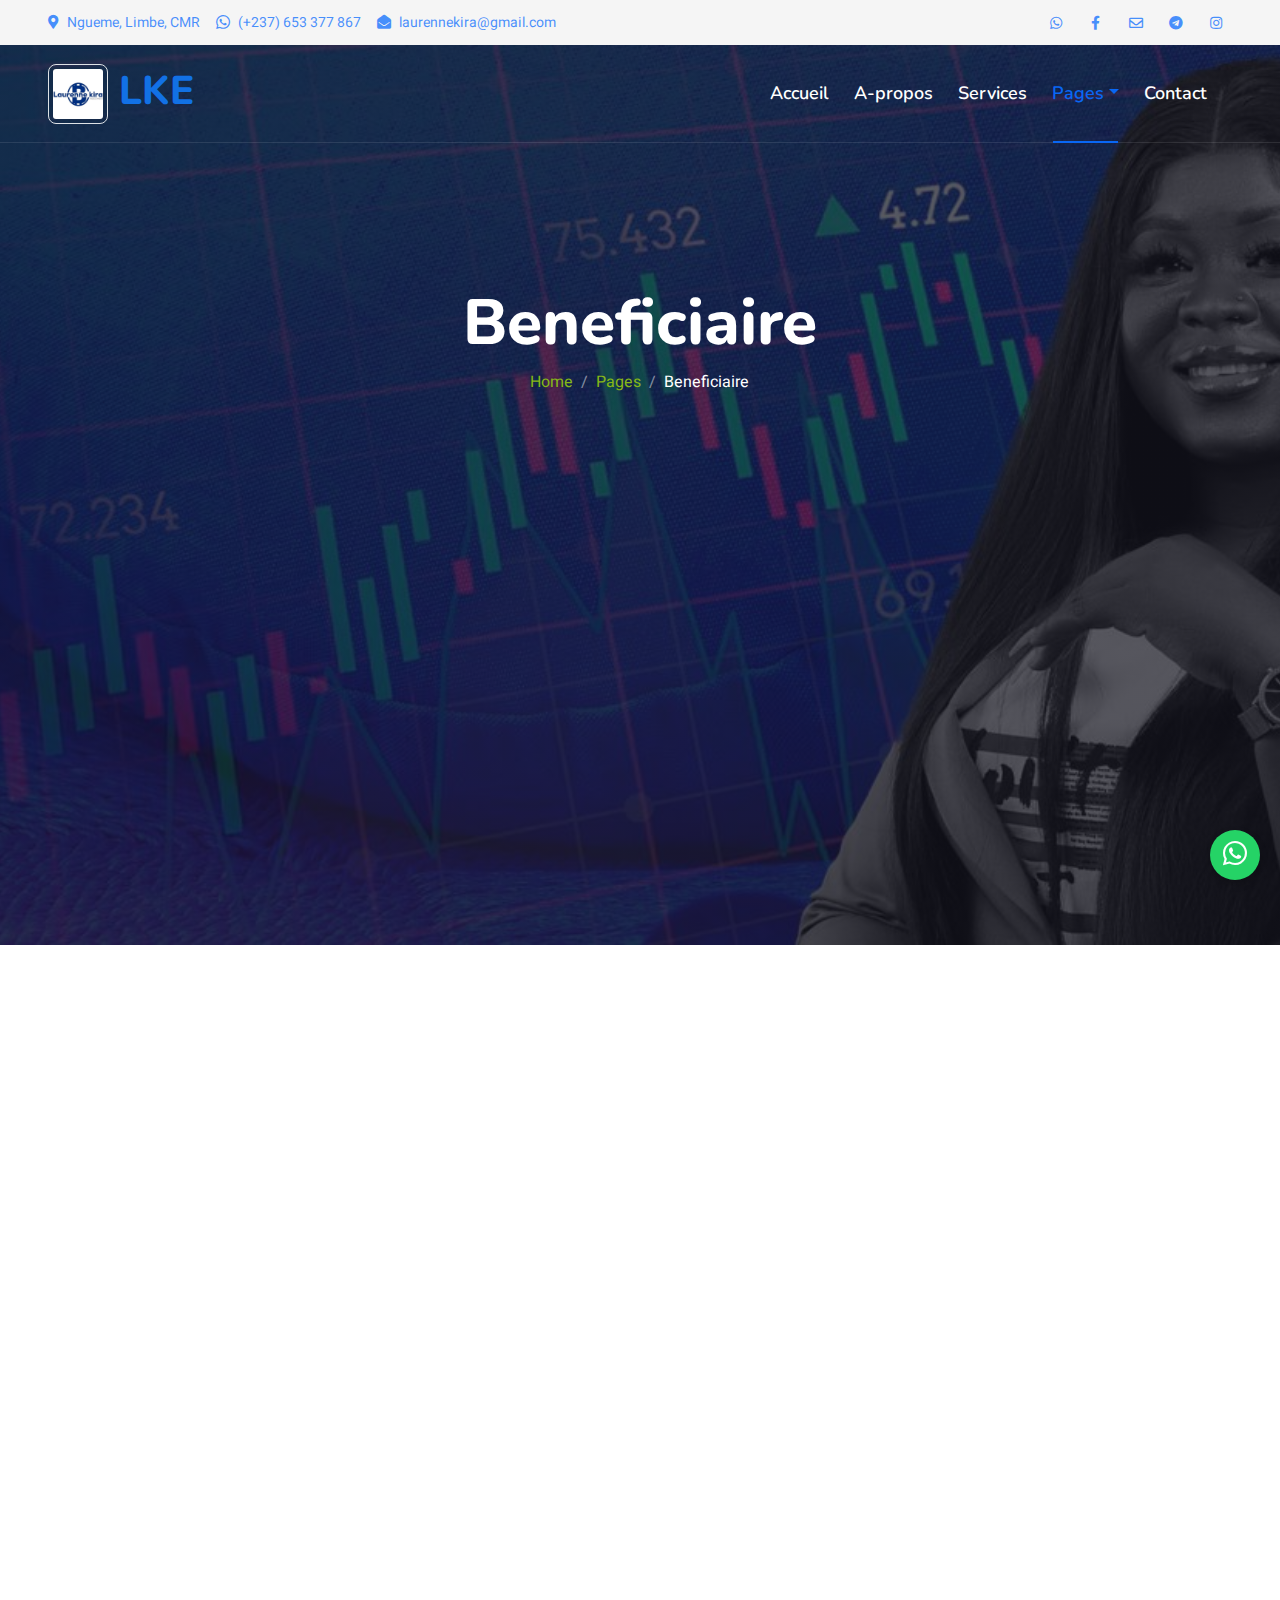
<file: destination.html>
<!DOCTYPE html>
<html lang="en">

<head>
    <meta charset="utf-8">
    <title>KiraBene</title>
    <meta content="width=device-width, initial-scale=1.0" name="viewport">
    <meta content="" name="keywords">
    <meta content="" name="description">

    <!-- Favicon -->
    <link href="img/favicon.ico" rel="icon">

    <!-- Google Web Fonts -->
    <link rel="preconnect" href="https://fonts.googleapis.com">
    <link rel="preconnect" href="https://fonts.gstatic.com" crossorigin>
    <link href="https://fonts.googleapis.com/css2?family=Heebo:wght@400;500;600&family=Nunito:wght@600;700;800&display=swap" rel="stylesheet">

    <!-- Icon Font Stylesheet -->
    <link href="https://cdnjs.cloudflare.com/ajax/libs/font-awesome/5.10.0/css/all.min.css" rel="stylesheet">
    <link href="https://cdn.jsdelivr.net/npm/bootstrap-icons@1.4.1/font/bootstrap-icons.css" rel="stylesheet">

    <!-- Libraries Stylesheet -->
    <link href="lib/animate/animate.min.css" rel="stylesheet">
    <link href="lib/owlcarousel/assets/owl.carousel.min.css" rel="stylesheet">
    <link href="lib/tempusdominus/css/tempusdominus-bootstrap-4.min.css" rel="stylesheet" />

    <!-- Customized Bootstrap Stylesheet -->
    <link href="css/bootstrap.min.css" rel="stylesheet">

    <!-- Template Stylesheet -->
    <link href="css/style.css" rel="stylesheet">
</head>

<body>
    <!-- Spinner Start -->
    <div id="spinner" class="show bg-white position-fixed translate-middle w-100 vh-100 top-50 start-50 d-flex align-items-center justify-content-center">
        <div class="spinner-border text-primary" style="width: 3rem; height: 3rem;" role="status">
            <span class="sr-only">Loading...</span>
        </div>
    </div>
    <!-- Spinner End -->



<!-- Topbar Start -->
<div class="container-fluid bg-light px-5 d-none d-lg-block">
    <div class="row gx-0">
        <div class="col-lg-8 text-center text-lg-start mb-2 mb-lg-0">
            <div class="d-inline-flex align-items-center" style="height: 45px;">
                <small class="me-3 text-blue-200"><i class="fa fa-map-marker-alt me-2"></i>Ngueme, Limbe, CMR</small>
                <small class="me-3 text-blue-200"><i class="bi bi-whatsapp me-2"></i></i>(+237) 653 377 867</small>
                <small class="text-blue-200"><i class="fa fa-envelope-open me-2"></i>laurennekira@gmail.com</small>
            </div>
        </div>
        <div class="col-lg-4 text-center text-lg-end">
            <div class="d-inline-flex align-items-center" style="height: 45px;">
                <a class="text-blue-200 btn btn-sm btn-outline-light btn-sm-square rounded-circle me-2" href="https://wa.me/237653377867"><i class="fab fa-whatsapp fw-normal"></i></a>
                <a class="text-blue-200 btn btn-sm btn-outline-light btn-sm-square rounded-circle me-2" href="https://www.facebook.com/profile.php?id=61558114561308"><i class="fab fa-facebook-f fw-normal"></i></a>
                <a class="text-blue-200 btn btn-sm btn-outline-light btn-sm-square me-2" href="https://mail.google.com/mail/?view=cm&fs=1&to=laurennekira@gmail.com" target="_blank">
                    <i class="fa fa-envelope fw-normal"></i>
                </a>                <a class="text-blue-200 btn btn-sm btn-outline-light btn-sm-square me-2" href="https://t.me/+69L0OXYOnE8zMzZk"><i class="fab fa-telegram fw-normal"></i></a>
                <a class="text-blue-200 btn btn-sm btn-outline-light btn-sm-square" href=""><i class="fab fa-instagram fw-normal"></i></a>
            </div>
            
        </div>
    </div>
</div>
<!-- Topbar End -->



    <!-- Navbar & Hero Start -->
    <div class="container-fluid position-relative p-0">
        <nav class="navbar navbar-expand-lg navbar-light px-4 px-lg-5 py-3 py-lg-0">
            <a href="" class="navbar-brand p-0">
<!-- Topbar End --><h1 class="text-primary m-0">
    <img class="border rounded-border" src="images/log.jpg" alt="images"> LKE
</h1>                  <!-- <img src="img/logo.png" alt="Logo"> -->
            </a>
            <button class="navbar-toggler" type="button" data-bs-toggle="collapse" data-bs-target="#navbarCollapse">
                <span class="fa fa-bars"></span>
            </button>
            <div class="collapse navbar-collapse" id="navbarCollapse">
                <div class="navbar-nav ms-auto py-0">
                    <a href="index.html" class="nav-item nav-link">Accueil</a>
                    <a href="about.html" class="nav-item nav-link">A-propos</a>
                    <a href="service.html" class="nav-item nav-link">Services</a>
                    <div class="nav-item dropdown">
                        <a href="#" class="nav-link dropdown-toggle active" data-bs-toggle="dropdown">Pages</a>
                        <div class="dropdown-menu m-0">
                            <a href="testimonial.html" class="dropdown-item">Temoignage</a>
                            <a href="destination.html" class="dropdown-item active">Beneficiaire</a>
                        </div>
                    </div>
                    <a href="contact.html" class="nav-item nav-link">Contact</a>
                </div>
            </div>
        </nav>
        <div class="container-fluid bg-primary py-5 mb-5 hero-header">
            <div class="container py-5">
                <div class="row justify-content-center py-5">
                    <div class="col-lg-10 pt-lg-5 mt-lg-5 text-center">
                        <h1 class="display-3 text-white animated slideInDown">Beneficiaire</h1>
                        <nav aria-label="breadcrumb">
                            <ol class="breadcrumb justify-content-center">
                                <li class="breadcrumb-item"><a href="#">Home</a></li>
                                <li class="breadcrumb-item"><a href="#">Pages</a></li>
                                <li class="breadcrumb-item text-white active" aria-current="page">Beneficiaire</li>
                            </ol>
                        </nav>
                    </div>
                </div>
            </div>
        </div>
    </div>
    <!-- Navbar & Hero End -->


  <!-- Destination Start -->
  <div class="container-xxl py-5 destination">
    <div class="container">
        <div class="text-center wow fadeInUp" data-wow-delay="0.1s">
            <h6 class="section-title bg-white text-center text-primary px-3">Pays</h6>
            <h1 class="mb-5">Zones Beneficiaire</h1>
        </div>
        <div class="container">
            <div class="row g-3">
                <!-- Première rangée -->
                <div class="col-lg-4 col-md-6 wow zoomIn" data-wow-delay="0.1s">
                    <div class="position-relative overflow-hidden" style="cursor: pointer;">
                        <img class="img-fluid hover-zoom" src="images/cmr.jpg" alt="" style="object-fit: cover; width: 100%; height: 200px;">
                        <div class="bg-white text-primary fw-bold position-absolute bottom-0 end-0 m-2 py-1 px-2">Cameroun</div>
                    </div>
                </div>
                <div class="col-lg-4 col-md-6 wow zoomIn" data-wow-delay="0.2s">
                    <div class="position-relative overflow-hidden" style="cursor: pointer;">
                        <img class="img-fluid hover-zoom" src="images/brasa.jpg" alt="" style="object-fit: cover; width: 100%; height: 200px;">
                        <div class="bg-white text-primary fw-bold position-absolute bottom-0 end-0 m-2 py-1 px-2">Congo Brazaville</div>
                    </div>
                </div>
                <div class="col-lg-4 col-md-6 wow zoomIn" data-wow-delay="0.3s">
                    <div class="position-relative overflow-hidden" style="cursor: pointer;">
                        <img class="img-fluid hover-zoom" src="images/burqui.jpg" alt="" style="object-fit: cover; width: 100%; height: 200px;">
                        <div class="bg-white text-primary fw-bold position-absolute bottom-0 end-0 m-2 py-1 px-2">Burquina Faso</div>
                    </div>
                </div>
        
                <!-- Deuxième rangée -->
                <div class="col-lg-4 col-md-6 wow zoomIn" data-wow-delay="0.4s">
                    <div class="position-relative overflow-hidden" style="cursor: pointer;">
                        <img class="img-fluid hover-zoom" src="images/tcha.jpg" alt="" style="object-fit: cover; width: 100%; height: 200px;">
                        <div class="bg-white text-primary fw-bold position-absolute bottom-0 end-0 m-2 py-1 px-2">Tchad</div>
                    </div>
                </div>
                <div class="col-lg-4 col-md-6 wow zoomIn" data-wow-delay="0.5s">
                    <div class="position-relative overflow-hidden" style="cursor: pointer;">
                        <img class="img-fluid hover-zoom" src="images/coi.jpg" alt="" style="object-fit: cover; width: 100%; height: 200px;">
                        <div class="bg-white text-primary fw-bold position-absolute bottom-0 end-0 m-2 py-1 px-2">Cote D'ivoire</div>
                    </div>
                </div>
                <div class="col-lg-4 col-md-6 wow zoomIn" data-wow-delay="0.6s">
                    <div class="position-relative overflow-hidden" style="cursor: pointer;">
                        <img class="img-fluid hover-zoom" src="images/fran.jpg" alt="" style="object-fit: cover; width: 100%; height: 200px;">
                        <div class="bg-white text-primary fw-bold position-absolute bottom-0 end-0 m-2 py-1 px-2">France</div>
                    </div>
                </div>
        
                <!-- Troisième rangée -->
                <div class="col-lg-4 col-md-6 wow zoomIn" data-wow-delay="0.7s">
                    <div class="position-relative overflow-hidden" style="cursor: pointer;">
                        <img class="img-fluid hover-zoom" src="images/gab.jpg" alt="" style="object-fit: cover; width: 100%; height: 200px;">
                        <div class="bg-white text-primary fw-bold position-absolute bottom-0 end-0 m-2 py-1 px-2">Gabon</div>
                    </div>
                </div>
                <div class="col-lg-4 col-md-6 wow zoomIn" data-wow-delay="0.8s">
                    <div class="position-relative overflow-hidden" style="cursor: pointer;">
                        <img class="img-fluid hover-zoom" src="images/mal.jpg" alt="" style="object-fit: cover; width: 100%; height: 200px;">
                        <div class="bg-white text-primary fw-bold position-absolute bottom-0 end-0 m-2 py-1 px-2">Mali</div>
                    </div>
                </div>
                <div class="col-lg-4 col-md-6 wow zoomIn" data-wow-delay="0.9s">
                    <div class="position-relative overflow-hidden" style="cursor: pointer;">
                        <img class="img-fluid hover-zoom" src="images/togo.jpg" alt="" style="object-fit: cover; width: 100%; height: 200px;">
                        <div class="bg-white text-primary fw-bold position-absolute bottom-0 end-0 m-2 py-1 px-2">Togo</div>
                    </div>
                </div>
                <div class="col-lg-4 col-md-6 wow zoomIn" data-wow-delay="0.7s">
                    <div class="position-relative overflow-hidden" style="cursor: pointer;">
                        <img class="img-fluid hover-zoom" src="images/sene.jpg" alt="" style="object-fit: cover; width: 100%; height: 200px;">
                        <div class="bg-white text-primary fw-bold position-absolute bottom-0 end-0 m-2 py-1 px-2">Senegal</div>
                    </div>
                </div>
                <div class="col-lg-4 col-md-6 wow zoomIn" data-wow-delay="0.7s">
                    <div class="position-relative overflow-hidden" style="cursor: pointer;">
                        <img class="img-fluid hover-zoom" src="images/kins.jpg" alt="" style="object-fit: cover; width: 100%; height: 200px;">
                        <div class="bg-white text-primary fw-bold position-absolute bottom-0 end-0 m-2 py-1 px-2">Congo Kinshasa</div>
                    </div>
                </div>
            </div>
           
        </div>
        </div>
    </div>
        

<!-- Footer Start -->
<div class="container-fluid bg-dark text-light footer pt-5 mt-5 wow fadeIn" data-wow-delay="0.1s">
    <div class="container py-5">
        <div class="row g-5">
            <div class="col-lg-3 col-md-6">
                <h4 class="text-white mb-3">Nos liens</h4>
                <a class="btn btn-link" href="about.html">À propos</a>
                <a class="btn btn-link" href="contact.html">Contactez-Nous</a>
                <a class="btn btn-link" href="service.html">Nos Services</a>
                <a class="btn btn-link" href="testimonial.html">Témoignages</a>
            </div>
            <div class="col-lg-3 col-md-6">
                <h4 class="text-white mb-3">Contact</h4>
                <p class="mb-2"><i class="fa fa-map-marker-alt me-3"></i>Ngueme, Limbe, CMR</p>
                <p class="mb-2"><i class="bi bi-whatsapp me-3"></i><a href="https://wa.me/237653377867" class="footer-link" target="_blank">(+237) 653 377 867</a></p>
                <p class="mb-2"><i class="fa fa-envelope me-3"></i><a href="https://mail.google.com/mail/?view=cm&fs=1&to=laurennekira@gmail.com" class="footer-link">laurennekira@gmail.com</a></p>
                <div class="d-flex pt-2">
                    <a class="btn btn-outline-light btn-social" href="https://t.me/+69L0OXYOnE8zMzZk" target="_blank"><i class="fab fa-telegram"></i></a>
                    <a class="btn btn-outline-light btn-social" href="https://www.facebook.com/profile.php?id=61558114561308" target="_blank"><i class="fab fa-facebook-f"></i></a>
                    <a class="btn btn-outline-light btn-social" href="https://wa.me/237653377867" target="_blank"><i class="fab fa-whatsapp"></i></a>
                </div>
            </div>
            <div class="col-lg-3 col-md-6">
                <h4 class="text-white mb-3">Galerie</h4>
                <div class="row g-2 pt-2">
                    <div class="col-4">
                        <img class="img-fluid bg-light p-1" src="images/atess.jpg" alt="">
                    </div>
                    <div class="col-4">
                        <img class="img-fluid bg-light p-1" src="images/conf2.jpg" alt="">
                    </div>
                    <div class="col-4">
                        <img class="img-fluid bg-light p-1" src="images/FORMA2.jpg" alt="">
                    </div>
                    <div class="col-4">
                        <img class="img-fluid bg-light p-1" src="images/ates.jpg" alt="">
                    </div>
                    <div class="col-4">
                        <img class="img-fluid bg-light p-1" src="images/1717493867854.jpg" alt="">
                    </div>
                    <div class="col-4">
                        <img class="img-fluid bg-light p-1" src="images/FORMA.jpg" alt="">
                    </div>
                </div>
            </div>
            <div class="col-lg-3 col-md-6">
                <h4 class="text-white mb-3">Newsletter</h4>
                <p>Inscrivez-vous pour recevoir des mises à jour et des offres exclusives.</p>
                <div class="position-relative mx-auto" style="max-width: 400px;">
                    <input class="form-control border-primary w-100 py-3 ps-4 pe-5" type="text" placeholder="Votre email">
                    <button type="button" class="btn btn-primary py-2 position-absolute top-0 end-0 mt-2 me-2">S'inscrire</button>
                </div>
            </div>
        </div>
    </div>
    <div class="container">
        <div class="copyright">
            <div class="row">
                <div class="col-md-6 text-center text-md-start mb-3 mb-md-0">
                    &copy; <a class="border-bottom footer-link" href="#">laurennekira.com</a>
                </div>
                <div class="col-md-6 text-center text-md-end">
                    <div class="footer-menu">
                        <a href="https://https://www.facebook.com/profile.php?id=61558114561308" target="_blank"><i class="fab fa-facebook-f"></i></a>
                        <a href="https://t.me/+69L0OXYOnE8zMzZk" target="_blank"><i class="fab fa-telegram"></i></a>
                        <a href="https://wa.me/237653377867" target="_blank"><i class="fab fa-whatsapp"></i></a>
                    </div>
                </div>
            </div>
        </div>
    </div>
</div>
<!-- Footer End -->


    <!-- Back to Top -->

    <a href="https://wa.me/237653377867" 
class="btn-whatsapp" 
target="_blank">
<i class="bi bi-whatsapp"></i>
</a>



    <!-- JavaScript Libraries -->
    <script src="https://code.jquery.com/jquery-3.4.1.min.js"></script>
    <script src="https://cdn.jsdelivr.net/npm/bootstrap@5.0.0/dist/js/bootstrap.bundle.min.js"></script>
    <script src="lib/wow/wow.min.js"></script>
    <script src="lib/easing/easing.min.js"></script>
    <script src="lib/waypoints/waypoints.min.js"></script>
    <script src="lib/owlcarousel/owl.carousel.min.js"></script>
    <script src="lib/tempusdominus/js/moment.min.js"></script>
    <script src="lib/tempusdominus/js/moment-timezone.min.js"></script>
    <script src="lib/tempusdominus/js/tempusdominus-bootstrap-4.min.js"></script>

    <!-- Template Javascript -->
    <script src="js/main.js"></script>
</body>

</html>
</file>
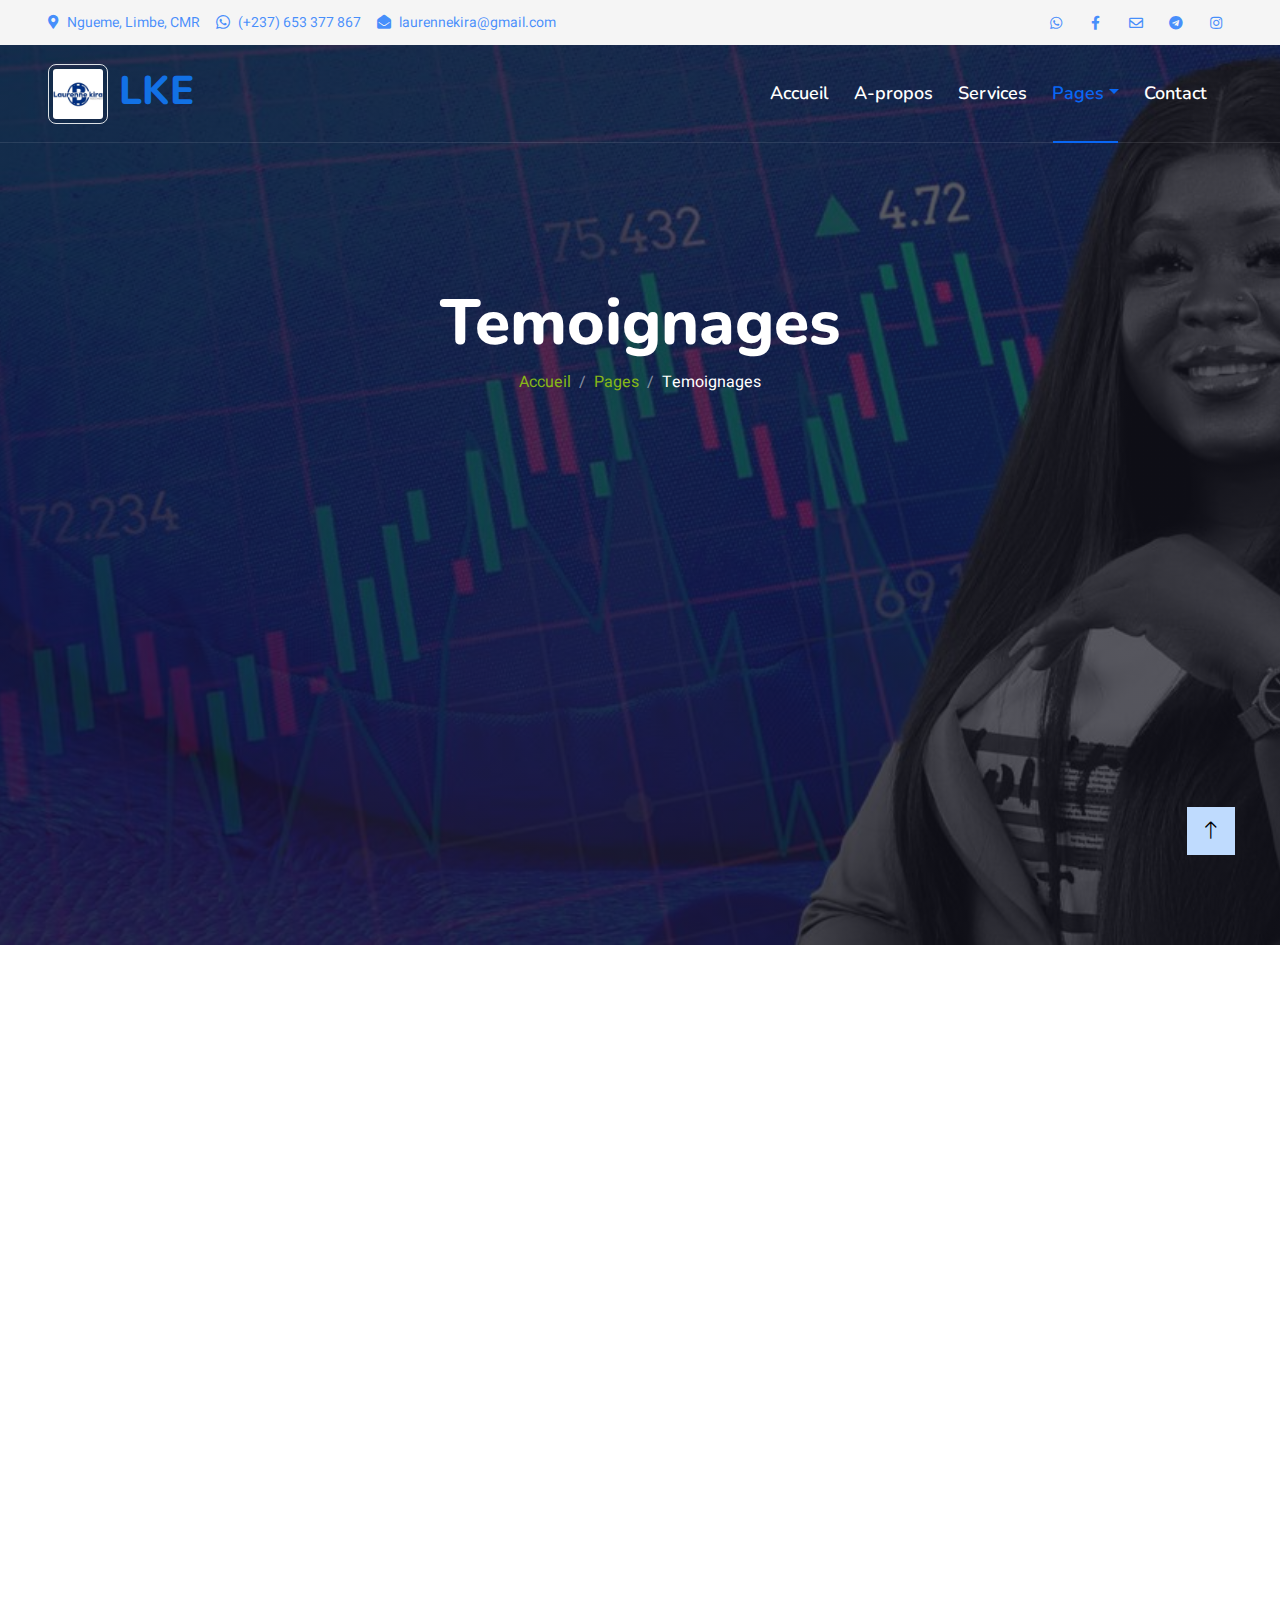
<file: testimonial.html>
<!DOCTYPE html>
<html lang="en">

<head>
    <meta charset="utf-8">
    <title>KiraTemoignage</title>
    <meta content="width=device-width, initial-scale=1.0" name="viewport">
    <meta content="" name="keywords">
    <meta content="" name="description">

    <!-- Favicon -->
    <link href="img/favicon.ico" rel="icon">

    <!-- Google Web Fonts -->
    <link rel="preconnect" href="https://fonts.googleapis.com">
    <link rel="preconnect" href="https://fonts.gstatic.com" crossorigin>
    <link href="https://fonts.googleapis.com/css2?family=Heebo:wght@400;500;600&family=Nunito:wght@600;700;800&display=swap" rel="stylesheet">

    <!-- Icon Font Stylesheet -->
    <link href="https://cdnjs.cloudflare.com/ajax/libs/font-awesome/5.10.0/css/all.min.css" rel="stylesheet">
    <link href="https://cdn.jsdelivr.net/npm/bootstrap-icons@1.4.1/font/bootstrap-icons.css" rel="stylesheet">

    <!-- Libraries Stylesheet -->
    <link href="lib/animate/animate.min.css" rel="stylesheet">
    <link href="lib/owlcarousel/assets/owl.carousel.min.css" rel="stylesheet">
    <link href="lib/tempusdominus/css/tempusdominus-bootstrap-4.min.css" rel="stylesheet" />

    <!-- Customized Bootstrap Stylesheet -->
    <link href="css/bootstrap.min.css" rel="stylesheet">

    <!-- Template Stylesheet -->
    <link href="css/style.css" rel="stylesheet">
</head>

<body>
    <!-- Spinner Start -->
    <div id="spinner" class="show bg-white position-fixed translate-middle w-100 vh-100 top-50 start-50 d-flex align-items-center justify-content-center">
        <div class="spinner-border text-primary" style="width: 3rem; height: 3rem;" role="status">
            <span class="sr-only">Loading...</span>
        </div>
    </div>
    <!-- Spinner End -->


   <!-- Topbar Start -->
<div class="container-fluid bg-light px-5 d-none d-lg-block">
    <div class="row gx-0">
        <div class="col-lg-8 text-center text-lg-start mb-2 mb-lg-0">
            <div class="d-inline-flex align-items-center" style="height: 45px;">
                <small class="me-3 text-blue-200"><i class="fa fa-map-marker-alt me-2"></i>Ngueme, Limbe, CMR</small>
                <small class="me-3 text-blue-200"><i class="bi bi-whatsapp me-2"></i></i>(+237) 653 377 867</small>
                <small class="text-blue-200"><i class="fa fa-envelope-open me-2"></i>laurennekira@gmail.com</small>
            </div>
        </div>
        <div class="col-lg-4 text-center text-lg-end">
            <div class="d-inline-flex align-items-center" style="height: 45px;">
                <a class="text-blue-200 btn btn-sm btn-outline-light btn-sm-square rounded-circle me-2" href="https://wa.me/237653377867"><i class="fab fa-whatsapp fw-normal"></i></a>
                <a class="text-blue-200 btn btn-sm btn-outline-light btn-sm-square rounded-circle me-2" href="https://www.facebook.com/profile.php?id=61558114561308"><i class="fab fa-facebook-f fw-normal"></i></a>
                <a class="text-blue-200 btn btn-sm btn-outline-light btn-sm-square me-2" href="https://mail.google.com/mail/?view=cm&fs=1&to=laurennekira@gmail.com" target="_blank">
                    <i class="fa fa-envelope fw-normal"></i>
                </a>                <a class="text-blue-200 btn btn-sm btn-outline-light btn-sm-square me-2" href="https://t.me/+69L0OXYOnE8zMzZk"><i class="fab fa-telegram fw-normal"></i></a>
                <a class="text-blue-200 btn btn-sm btn-outline-light btn-sm-square" href=""><i class="fab fa-instagram fw-normal"></i></a>
            </div>
            
        </div>
    </div>
</div>

<!-- CSS -->
<style>
  .rounded-border {
      border: 2px solid #ddd; /* Couleur et épaisseur de la bordure */
      border-radius: 8px; /* Arrondi léger des coins */
      padding: 4px; /* Espacement entre l'image et la bordure */
  }
</style>



    <!-- Navbar & Hero Start -->
    <div class="container-fluid position-relative p-0">
        <nav class="navbar navbar-expand-lg navbar-light px-4 px-lg-5 py-3 py-lg-0">
            <a href="" class="navbar-brand p-0">
<!-- Topbar End --><h1 class="text-primary m-0">
    <img class="border rounded-border" src="images/log.jpg" alt="images"> LKE
</h1>                <!-- <img src="img/logo.png" alt="Logo"> -->
            </a>
            <button class="navbar-toggler" type="button" data-bs-toggle="collapse" data-bs-target="#navbarCollapse">
                <span class="fa fa-bars"></span>
            </button>
            <div class="collapse navbar-collapse" id="navbarCollapse">
                <div class="navbar-nav ms-auto py-0">
                    <a href="index.html" class="nav-item nav-link">Accueil</a>
                    <a href="about.html" class="nav-item nav-link">A-propos</a>
                    <a href="service.html" class="nav-item nav-link">Services</a>
                    <div class="nav-item dropdown">
                        <a href="#" class="nav-link dropdown-toggle active" data-bs-toggle="dropdown">Pages</a>
                        <div class="dropdown-menu m-0">
                            <a href="testimonial.html" class="dropdown-item active">Temoignages</a>
                            <a href="destination.html" class="dropdown-item">Beneficiaire</a>
                        </div>
                    </div>
                    <a href="contact.html" class="nav-item nav-link">Contact</a>
                </div>
            </div>
        </nav>

        <div class="container-fluid bg-primary py-5 mb-5 hero-header">
            <div class="container py-5">
                <div class="row justify-content-center py-5">
                    <div class="col-lg-10 pt-lg-5 mt-lg-5 text-center">
                        <h1 class="display-3 text-white animated slideInDown">Temoignages</h1>
                        <nav aria-label="breadcrumb">
                            <ol class="breadcrumb justify-content-center">
                                <li class="breadcrumb-item"><a href="index.html">Accueil</a></li>
                                <li class="breadcrumb-item"><a href="#">Pages</a></li>
                                <li class="breadcrumb-item text-white active" aria-current="page">Temoignages</li>
                            </ol>
                        </nav>
                    </div>
                </div>
            </div>
        </div>
    </div>
    <!-- Navbar & Hero End -->

    <div class="container-xxl py-5 wow fadeInUp" data-wow-delay="0.1s">
        <div class="container">
            <div class="text-center">
                <h6 class="section-title bg-white text-center text-primary px-3">Témoignages</h6>
                <h1 class="mb-5">Ce que disent nos clients!</h1>
            </div>
            <div class="owl-carousel testimonial-carousel position-relative">
                <div class="testimonial-item bg-white text-center border p-4">
                    <img class="bg-white rounded-circle shadow p-1 mx-auto mb-3" src="images/gabon.jpg" style="width: 80px; height: 80px;">
                    <h5 class="mb-0">NGAMOU Floriana</h5>
                    <p>Camerounaise, Douala</p>
                    <p class="mb-0">L'accompagnement a été exceptionnel. J'ai recommandé cette équipe à tous mes amis</p>
                </div>
                <div class="testimonial-item bg-white text-center border p-4">
                    <img class="bg-white rounded-circle shadow p-1 mx-auto mb-3" src="images/koua.jpg" style="width: 80px; height: 80px;">
                    <h5 class="mb-0">KOUASSI aimé</h5>
                    <p>Cote d'ivoire, Bouaké</p>
                    <p class="mt-2 mb-0">Un service irréprochable, toujours à l'écoute très bien organisée et réactif. Merci à toute l'équipe</p>
                </div>
                <div class="testimonial-item bg-white text-center border p-4">
                    <img class="bg-white rounded-circle shadow p-1 mx-auto mb-3" src="images/syl.jpg" style="width: 80px; height: 80px;">
                    <h5 class="mb-0">NkANI sylvestre</h5>
                    <p>Gabon, Libreville</p>
                    <p class="mt-2 mb-0">Une équipe très compétente, qui a su répondre à toutes mes attentes Je recommande vivement</p>
                </div>
                <div class="testimonial-item bg-white text-center border p-4">
                    <img class="bg-white rounded-circle shadow p-1 mx-auto mb-3" src="images/feeee.jpg" style="width: 80px; height: 80px;">
                    <h5 class="mb-0">Sarah lengo</h5>
                    <p>Congo, Kinshasa</p>
                    <p class="mt-2 mb-0">J'ai eu une expérience géniale avec l'équipe. Bakutani na ngai na bosenga na ngai nyonso.</p>
                </div>
            </div>
        </div>
    </div>
    <!-- Testimonial End -->
 <!-- Footer Start -->
<div class="container-fluid bg-dark text-light footer pt-5 mt-5 wow fadeIn" data-wow-delay="0.1s">
    <div class="container py-5">
        <div class="row g-5">
            <div class="col-lg-3 col-md-6">
                <h4 class="text-white mb-3">Nos liens</h4>
                <a class="btn btn-link" href="about.html">À propos</a>
                <a class="btn btn-link" href="contact.html">Contactez-Nous</a>
                <a class="btn btn-link" href="service.html">Nos Services</a>
                <a class="btn btn-link" href="testimonial.html">Témoignages</a>
            </div>
            <div class="col-lg-3 col-md-6">
                <h4 class="text-white mb-3">Contact</h4>
                <p class="mb-2"><i class="fa fa-map-marker-alt me-3"></i>Ngueme, Limbe, CMR</p>
                <p class="mb-2"><i class="bi bi-whatsapp me-3"></i><a href="https://wa.me/237653377867" class="footer-link" target="_blank">(+237) 653 377 867</a></p>
                <p class="mb-2"><i class="fa fa-envelope me-3"></i><a href="https://mail.google.com/mail/?view=cm&fs=1&to=laurennekira@gmail.com" class="footer-link">laurennekira@gmail.com</a></p>
                <div class="d-flex pt-2">
                    <a class="btn btn-outline-light btn-social" href="https://t.me/+69L0OXYOnE8zMzZk" target="_blank"><i class="fab fa-telegram"></i></a>
                    <a class="btn btn-outline-light btn-social" href="https://www.facebook.com/profile.php?id=61558114561308" target="_blank"><i class="fab fa-facebook-f"></i></a>
                    <a class="btn btn-outline-light btn-social" href="https://wa.me/237653377867" target="_blank"><i class="fab fa-whatsapp"></i></a>
                </div>
            </div>
            <div class="col-lg-3 col-md-6">
                <h4 class="text-white mb-3">Galerie</h4>
                <div class="row g-2 pt-2">
                    <div class="col-4">
                        <img class="img-fluid bg-light p-1" src="images/atess.jpg" alt="">
                    </div>
                    <div class="col-4">
                        <img class="img-fluid bg-light p-1" src="images/conf2.jpg" alt="">
                    </div>
                    <div class="col-4">
                        <img class="img-fluid bg-light p-1" src="images/FORMA2.jpg" alt="">
                    </div>
                    <div class="col-4">
                        <img class="img-fluid bg-light p-1" src="images/ates.jpg" alt="">
                    </div>
                    <div class="col-4">
                        <img class="img-fluid bg-light p-1" src="images/1717493867854.jpg" alt="">
                    </div>
                    <div class="col-4">
                        <img class="img-fluid bg-light p-1" src="images/FORMA.jpg" alt="">
                    </div>
                </div>
            </div>
            <div class="col-lg-3 col-md-6">
                <h4 class="text-white mb-3">Newsletter</h4>
                <p>Inscrivez-vous pour recevoir des mises à jour et des offres exclusives.</p>
                <div class="position-relative mx-auto" style="max-width: 400px;">
                    <input class="form-control border-primary w-100 py-3 ps-4 pe-5" type="text" placeholder="Votre email">
                    <button type="button" class="btn btn-primary py-2 position-absolute top-0 end-0 mt-2 me-2">S'inscrire</button>
                </div>
            </div>
        </div>
    </div>
    <div class="container">
        <div class="copyright">
            <div class="row">
                <div class="col-md-6 text-center text-md-start mb-3 mb-md-0">
                    &copy; <a class="border-bottom footer-link" href="#">laurennekira.com</a>
                </div>
                <div class="col-md-6 text-center text-md-end">
                    <div class="footer-menu">
                        <a href="https://https://www.facebook.com/profile.php?id=61558114561308" target="_blank"><i class="fab fa-facebook-f"></i></a>
                        <a href="https://t.me/+69L0OXYOnE8zMzZk" target="_blank"><i class="fab fa-telegram"></i></a>
                        <a href="https://wa.me/237653377867" target="_blank"><i class="fab fa-whatsapp"></i></a>
                    </div>
                </div>
            </div>
        </div>
    </div>
</div>
<!-- Footer End -->

    <!-- Back to Top -->
    <a href="#" class="btn btn-lg btn-primary btn-lg-square back-to-top"><i class="bi bi-arrow-up"></i></a>


    <!-- JavaScript Libraries -->
    <script src="https://code.jquery.com/jquery-3.4.1.min.js"></script>
    <script src="https://cdn.jsdelivr.net/npm/bootstrap@5.0.0/dist/js/bootstrap.bundle.min.js"></script>
    <script src="lib/wow/wow.min.js"></script>
    <script src="lib/easing/easing.min.js"></script>
    <script src="lib/waypoints/waypoints.min.js"></script>
    <script src="lib/owlcarousel/owl.carousel.min.js"></script>
    <script src="lib/tempusdominus/js/moment.min.js"></script>
    <script src="lib/tempusdominus/js/moment-timezone.min.js"></script>
    <script src="lib/tempusdominus/js/tempusdominus-bootstrap-4.min.js"></script>

    <!-- Template Javascript -->
    <script src="js/main.js"></script>
</body>

</html>
</file>
<file: css/style.css>
/********** Template CSS **********/
:root {
    --primary: #0967f5 !important;
    --secondary: #FE8800;
    --light: #F5F5F5;
    --dark: #14141F;
    --bs-primary: #bfdbfe;
}

    .text-primary {
        color: #1271e5 !important; /* Bleu clair */
    }
    .btn-primary {
        background-color: #bfdbfe !important;
        border-color: #bfdbfe !important;
    }
    .btn-primary:hover {
        background-color: #93c5fd !important; /* Couleur légèrement plus foncée pour le hover */
        border-color: #4297f8 !important;
    }

    .icon-hover:hover {
        transform: scale(1.2); /* Agrandir l'icône */
        transition: transform 0.3s ease-in-out; /* Transition douce */
    }
/* Liens dans le footer */
.footer-link {
    color: white !important;
    text-decoration: none;
}

.footer-link:hover {
    color: rgb(22, 185, 255) !important;
    text-decoration: underline;
}

    

.hover-zoom {
    transition: transform 0.3s ease-in-out;
}

.hover-zoom:hover {
    transform: scale(1.1);
}


.fw-medium {
    font-weight: 600 !important;
}

.fw-semi-bold {
    font-weight: 700 !important;
}

.back-to-top {
    position: fixed;
    display: none;
    right: 45px;
    bottom: 45px;
    z-index: 99;
}


/*** Spinner ***/
#spinner {
    opacity: 0;
    visibility: hidden;
    transition: opacity .5s ease-out, visibility 0s linear .5s;
    z-index: 99999;
}

#spinner.show {
    transition: opacity .5s ease-out, visibility 0s linear 0s;
    visibility: visible;
    opacity: 1;
}

.text-blue-100 { color: rgba(13, 110, 253, 0.9); }
.text-blue-200 { color: rgba(13, 110, 253, 0.75); }
.text-blue-300 { color: rgba(13, 110, 253, 0.6); }
/* ... */
.bg-red-400 { background-color: rgba(220, 53, 69, 0.45); }
.bg-red-500 { background-color: rgba(220, 53, 69, 1); }


/*** Button ***/
.btn {
    font-family: 'Nunito', sans-serif;
    font-weight: 600;
    transition: .5s;
}


.btn-square {
    width: 38px;
    height: 38px;
}

.btn-sm-square {
    width: 32px;
    height: 32px;
}

.btn-lg-square {
    width: 48px;
    height: 48px;
}

.btn-square,
.btn-sm-square,
.btn-lg-square {
    padding: 0;
    display: flex;
    align-items: center;
    justify-content: center;
    font-weight: normal;
    border-radius: 0px;
}


/*** Navbar ***/
.navbar-light .navbar-nav .nav-link {
    font-family: 'Nunito', sans-serif;
    position: relative;
    margin-right: 25px;
    padding: 35px 0;
    color: #FFFFFF !important;
    font-size: 18px;
    font-weight: 600;
    outline: none;
    transition: .5s;
}

.sticky-top.navbar-light .navbar-nav .nav-link {
    padding: 20px 0;
    color: var(--dark) !important;
}

.navbar-light .navbar-nav .nav-link:hover,
.navbar-light .navbar-nav .nav-link.active {
    color: var(--primary) !important;
}

.navbar-light .navbar-brand img {
    max-height: 60px;
    transition: .5s;
}

.sticky-top.navbar-light .navbar-brand img {
    max-height: 45px;
}

@media (max-width: 991.98px) {
    .sticky-top.navbar-light {
        position: relative;
        background: #FFFFFF;
    }

    .navbar-light .navbar-collapse {
        margin-top: 15px;
        border-top: 1px solid #DDDDDD;
    }

    .navbar-light .navbar-nav .nav-link,
    .sticky-top.navbar-light .navbar-nav .nav-link {
        padding: 10px 0;
        margin-left: 0;
        color: var(--dark) !important;
    }

    .navbar-light .navbar-brand img {
        max-height: 45px;
    }
}

@media (min-width: 992px) {
    .navbar-light {
        position: absolute;
        width: 100%;
        top: 0;
        left: 0;
        border-bottom: 1px solid rgba(256, 256, 256, .1);
        z-index: 999;
    }
    
    .sticky-top.navbar-light {
        position: fixed;
        background: #FFFFFF;
    }

    .navbar-light .navbar-nav .nav-link::before {
        position: absolute;
        content: "";
        width: 0;
        height: 2px;
        bottom: -1px;
        left: 50%;
        background: var(--primary);
        transition: .5s;
    }

    .navbar-light .navbar-nav .nav-link:hover::before,
    .navbar-light .navbar-nav .nav-link.active::before {
        width: calc(100% - 2px);
        left: 1px;
    }

    .navbar-light .navbar-nav .nav-link.nav-contact::before {
        display: none;
    }
}


/*** Hero Header ***/
.hero-header {
    position: relative;
    background: linear-gradient(rgba(20, 20, 31, 0.7), rgba(20, 20, 31, 0.7)), 
                url('../images/Kiraforex-slider-1.jpg');
    background-size: cover;
    background-position: center center;
    height: 100vh; /* Remplir l'écran */
    animation: background-switch 10s infinite alternate;
    overflow: hidden;
}

/* Animation */
@keyframes background-switch {
    0% {
        background: linear-gradient(rgba(20, 20, 31, 0.7), rgba(20, 20, 31, 0.7)), 
                    url('../images/conf2.jpg');
        background-size: 100%;
        opacity: 7;
    }
    50% {
        background: linear-gradient(rgba(20, 20, 31, 0.7), rgba(20, 20, 31, 0.7)), 
                    url('../images/trading_forex_0.jpg');
        background-size: 110%; /* Zoom */
        opacity: 7;
    }
    100% {
        background: linear-gradient(rgba(20, 20, 31, 0.7), rgba(20, 20, 31, 0.7)), 
                    url('../images/Kiraforex-slider-1.jpg');
        background-size: 120%; /* Zoom plus intense */
        opacity: 5; /* Disparition légère */
    }
}


.breadcrumb-item + .breadcrumb-item::before {
    color: rgba(255, 255, 255, .5);
}


/*** Section Title ***/
.section-title {
    position: relative;
    display: inline-block;
    text-transform: uppercase;
}

.section-title::before {
    position: absolute;
    content: "";
    width: calc(100% + 80px);
    height: 2px;
    top: 4px;
    left: -40px;
    background: var(--primary);
    z-index: -1;
}

.section-title::after {
    position: absolute;
    content: "";
    width: calc(100% + 120px);
    height: 2px;
    bottom: 5px;
    left: -60px;
    background: var(--primary);
    z-index: -1;
}

.section-title.text-start::before {
    width: calc(100% + 40px);
    left: 0;
}

.section-title.text-start::after {
    width: calc(100% + 60px);
    left: 0;
}


/*** Service ***/
.service-item {
    box-shadow: 0 0 45px rgba(0, 0, 0, .08);
    transition: .5s;
}

.service-item:hover {
    background: var(--primary);
}

.service-item * {
    transition: .5s;
}

.service-item:hover * {
    color: var(--light) !important;
}


/*** Destination ***/
.destination img {
    transition: .5s;
}

.destination a:hover img {
    transform: scale(1.1);
}


/*** Package ***/
.package-item {
    box-shadow: 0 0 45px rgba(0, 0, 0, .08);
}

.package-item img {
    transition: .5s;
}

.package-item:hover img {
    transform: scale(1.1);
}

.text-transition {
    font-size: 2rem;
    font-weight: bold;
    color: #2563eb; /* Bleu Tailwind */
    text-align: center;
    position: relative;
    height: 3rem; /* Ajuste selon la taille des mots */
    margin-top: 1rem; /* Espace sous "Pourquoi Nous?" */
    overflow: hidden;
}

.word-item {
    position: absolute;
    top: 0;
    left: 50%;
    transform: translate(-50%, 100%);
    opacity: 0;
    transition: opacity 1s ease-in-out, transform 1s ease-in-out;
}

.word-item.active {
    transform: translate(-50%, 0);
    opacity: 1;
}

.text-highlight {
    font-size: 1.5rem;
    color: #f1f5f9; /* Blanc légèrement teinté */
    font-weight: bold;
    margin-top: 1rem;
}

.countdown {
    font-size: 2rem;
    color: #2563eb; /* Bleu Tailwind */
    font-weight: bold;
}

.count-item {
    background-color: rgba(37, 99, 235, 0.1);
    padding: 0.5rem 1rem;
    border-radius: 0.25rem;
    margin: 0 0.2rem;
    display: inline-block;
}



.booking {
    background: linear-gradient(rgba(15, 23, 43, 0.7), rgba(15, 23, 43, 0.7)), url(../images/teletrai.jpg);
    background-position: center center;
    background-repeat: no-repeat;
    background-size: cover;
    background-attachment: fixed; /* Permet l'effet de parallaxe simple */
    width: 100%;
    height: auto; /* S'ajuste selon le contenu */
}


/*** Team ***/
.team-item {
    box-shadow: 0 0 45px rgba(0, 0, 0, .08);
}

.team-item img {
    transition: .5s;
}

.team-item:hover img {
    transform: scale(1.1);
}

.team-item .btn {
    background: #FFFFFF;
    color: var(--primary);
    border-radius: 20px;
    border-bottom: 1px solid var(--primary);
}

.team-item .btn:hover {
    background: #93c5fd !important;;
    color: #FFFFFF;
}


/*** Testimonial ***/
.testimonial-carousel::before {
    position: absolute;
    content: "";
    top: 0;
    left: 0;
    height: 100%;
    width: 0;
    background: linear-gradient(to right, rgba(255, 255, 255, 1) 0%, rgba(255, 255, 255, 0) 100%);
    z-index: 1;
}

.testimonial-carousel::after {
    position: absolute;
    content: "";
    top: 0;
    right: 0;
    height: 100%;
    width: 0;
    background: linear-gradient(to left, rgba(255, 255, 255, 1) 0%, rgba(255, 255, 255, 0) 100%);
    z-index: 1;
}

@media (min-width: 768px) {
    .testimonial-carousel::before,
    .testimonial-carousel::after {
        width: 200px;
    }
}

@media (min-width: 992px) {
    .testimonial-carousel::before,
    .testimonial-carousel::after {
        width: 300px;
    }
}

.testimonial-carousel .owl-item .testimonial-item,
.testimonial-carousel .owl-item.center .testimonial-item * {
    transition: .5s;
}

.testimonial-carousel .owl-item.center .testimonial-item {
    background: var(--primary) !important;
    border-color: var(--primary) !important;
}

.testimonial-carousel .owl-item.center .testimonial-item * {
    color: #FFFFFF !important;
}

.testimonial-carousel .owl-dots {
    margin-top: 24px;
    display: flex;
    align-items: flex-end;
    justify-content: center;
}

.testimonial-carousel .owl-dot {
    position: relative;
    display: inline-block;
    margin: 0 5px;
    width: 15px;
    height: 15px;
    border: 1px solid #CCCCCC;
    border-radius: 15px;
    transition: .5s;
}

.testimonial-carousel .owl-dot.active {
    background: var(--primary);
    border-color: var(--primary);
}


/*** Footer ***/
.footer .btn.btn-social {
    margin-right: 5px;
    width: 35px;
    height: 35px;
    display: flex;
    align-items: center;
    justify-content: center;
    color: var(--light);
    font-weight: normal;
    border: 1px solid #FFFFFF;
    border-radius: 35px;
    transition: .3s;
}

.footer .btn.btn-social:hover {
    color: #93c5fd !important;;
}

.footer .btn.btn-link {
    display: block;
    margin-bottom: 5px;
    padding: 0;
    text-align: left;
    color: #FFFFFF;
    font-size: 15px;
    font-weight: normal;
    text-transform: capitalize;
    transition: .3s;
}

.footer .btn.btn-link::before {
    position: relative;
    content: "\f105";
    font-family: "Font Awesome 5 Free";
    font-weight: 900;
    margin-right: 10px;
}

.footer .btn.btn-link:hover {
    letter-spacing: 1px;
    box-shadow: none;
}

.footer .copyright {
    padding: 25px 0;
    font-size: 15px;
    border-top: 1px solid rgba(256, 256, 256, .1);
}

.footer .copyright a {
    color: var(--light);
}

.footer .footer-menu a {
    margin-right: 15px;
    padding-right: 15px;
    border-right: 1px solid rgba(255, 255, 255, .1);
}

.footer .footer-menu a:last-child {
    margin-right: 0;
    padding-right: 0;
    border-right: none;
}

.slide-in {
    animation: slideInDown 0.5s ease-in-out;
}

@keyframes slideInDown {
    from {
        transform: translateY(-100%);
        opacity: 0;
    }
    to {
        transform: translateY(0);
        opacity: 1;
    }
}

.btn-whatsapp {
    position: fixed;
    bottom: 20px; /* Distance du bas de l'écran */
    right: 20px; /* Distance du côté droit de l'écran */
    width: 50px; /* Taille du bouton */
    height: 50px; /* Taille du bouton */
    background-color: #25D366; /* Couleur de fond WhatsApp */
    color: white; /* Couleur de l'icône */
    border-radius: 50%; /* Bouton rond */
    display: flex;
    align-items: center;
    justify-content: center;
    box-shadow: 0px 4px 8px rgba(0, 0, 0, 0.2); /* Ombre du bouton */
    z-index: 1000; /* Toujours au-dessus des autres éléments */
    transition: transform 0.3s ease;
}
.rounded-border {
    border: 2px solid #ddd; /* Couleur et épaisseur de la bordure */
    border-radius: 8px; /* Arrondi léger des coins */
    padding: 4px; /* Espacement entre l'image et la bordure */
}

.btn-whatsapp:hover {
    transform: scale(1.1); /* Zoomer légèrement au survol */
    text-decoration: none; /* Pas de soulignement */
}

.btn-whatsapp i {
    font-size: 24px; /* Taille de l'icône */
}
</file>
